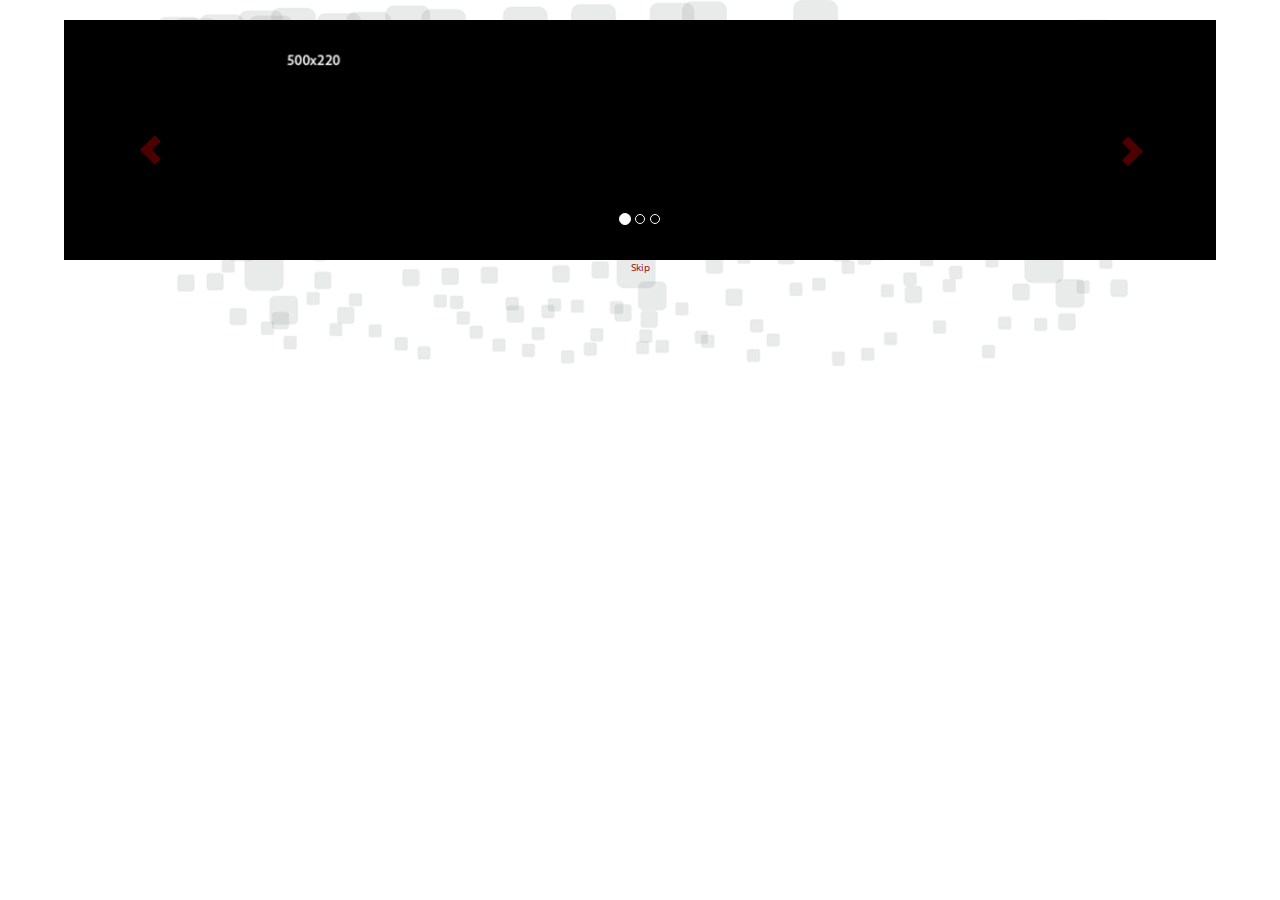
<file: index.html>
<!DOCTYPE html> 
<html>
<head>
    <meta charset="utf-8">
    <link rel="shortcut icon" href="../favicon.ico">
	<title>smartHotel</title>
    
	<meta name="viewport" content="width=device-width, initial-scale=1">
    
    <link rel="stylesheet" href="css/jquery.mobile-1.4.3.css" />
    <link rel="stylesheet" href="css/theme/jquery.mobile-1.4.3.css">
    <link rel="stylesheet" href="css/theme/jquery.mobile.theme-1.4.3.css">    
    <!-- Bootstrap core CSS -->
    <link href="css/bootstrap.css" rel="stylesheet">
    <link href="css/bootstrap-theme.css" rel="stylesheet">
    <link href="css/style.css" rel="stylesheet">
    
    <script src="js/jquery.min.js"></script>
    <script src="js/jquery.mobile-1.4.3.min.js"></script>

</head>
<body id="landscape">
    
<!-- Start of second page: #one -->
    <div class="page bg" data-role="page" id="page1" data-theme="">
        
        <div class="intro" role="main">
            <div class="sliderIntro">
                <div id="carousel-example-generic" class="carousel slide" data-ride="carousel">
                <!-- Indicators -->
                    <ol class="carousel-indicators dotIntro">
                        <li data-target="#carousel-example-generic" data-slide-to="0" class="active"></li>
                        <li data-target="#carousel-example-generic" data-slide-to="1"></li>
                        <li data-target="#carousel-example-generic" data-slide-to="2"></li>
                    </ol>

                <!-- Wrapper for slides -->
                    <div class="carousel-inner">
                        <div class="item active">
                            <img src="images/intro1.jpg" width="500" height="auto" alt="...">
                            <div class="carousel-caption"></div>
                        </div>

                        <div class="item">
                            <img src="images/intro1.jpg" width="500" height="auto" alt="...">
                            <div class="carousel-caption"></div>
                        </div>

                        <div class="item">
                            <img src="images/intro1.jpg" width="500" height="auto" alt="">
                            <div class="carousel-caption"></div>
                        </div>
                    </div>

                <!-- Controls -->
                    <a class="left carousel-control" href="#carousel-example-generic" role="button" data-slide="prev">
                        <span class="glyphicon glyphicon-chevron-left"></span>
                    </a>
                    <a class="right carousel-control" href="#carousel-example-generic" role="button" data-slide="next">
                        <span class="glyphicon glyphicon-chevron-right"></span>
                    </a>
                </div>
            </div>
            
        </div><!-- /content -->
        <div class="footer" >
            <div class="skipBtn"><a href="#page2" data-transition="slide">Skip</a></div>
        </div><!-- /footer -->

    </div><!-- /page one -->

    
<!-- Start of second page: #two -->
    <div class="bg page" data-role="page" id="page2" data-theme="a">
        
        <div role="main">
            <div class="logoSmart">
                <img src="images/smarthotelLogo.png" width="200" height="auto" alt="">
            </div>
            
            <div class="introForm">
                <p>Por favor ingrese el código de su hotel</p>
                <div data-role="controlgroup" data-type="horizontal">
                    <input type="text" id="search-control-group" placeholder="Código" data-wrapper-class="controlgroup-textinput ui-btn">
                    
                    <button class="btnIntro btn-sm" data-theme="a">
                        <a class="btnIntro" href="hotel.html" data-ajax="false">Go!</a>
                    </button>
                </div>
            </div>
            
            <div class="logoWifiIntro">
                <img src="images/wifiLogo.png" width="120px" height="auto">
            </div>
            
        </div><!-- /content -->

    </div><!-- /page two -->
    
    
    
    <!-- jQuery (necessary for Bootstrap's JavaScript plugins) -->
    <script src="https://ajax.googleapis.com/ajax/libs/jquery/1.11.0/jquery.min.js"></script>
    <script src="js/bootstrap.min.js"></script>

</body>
</html>
</file>
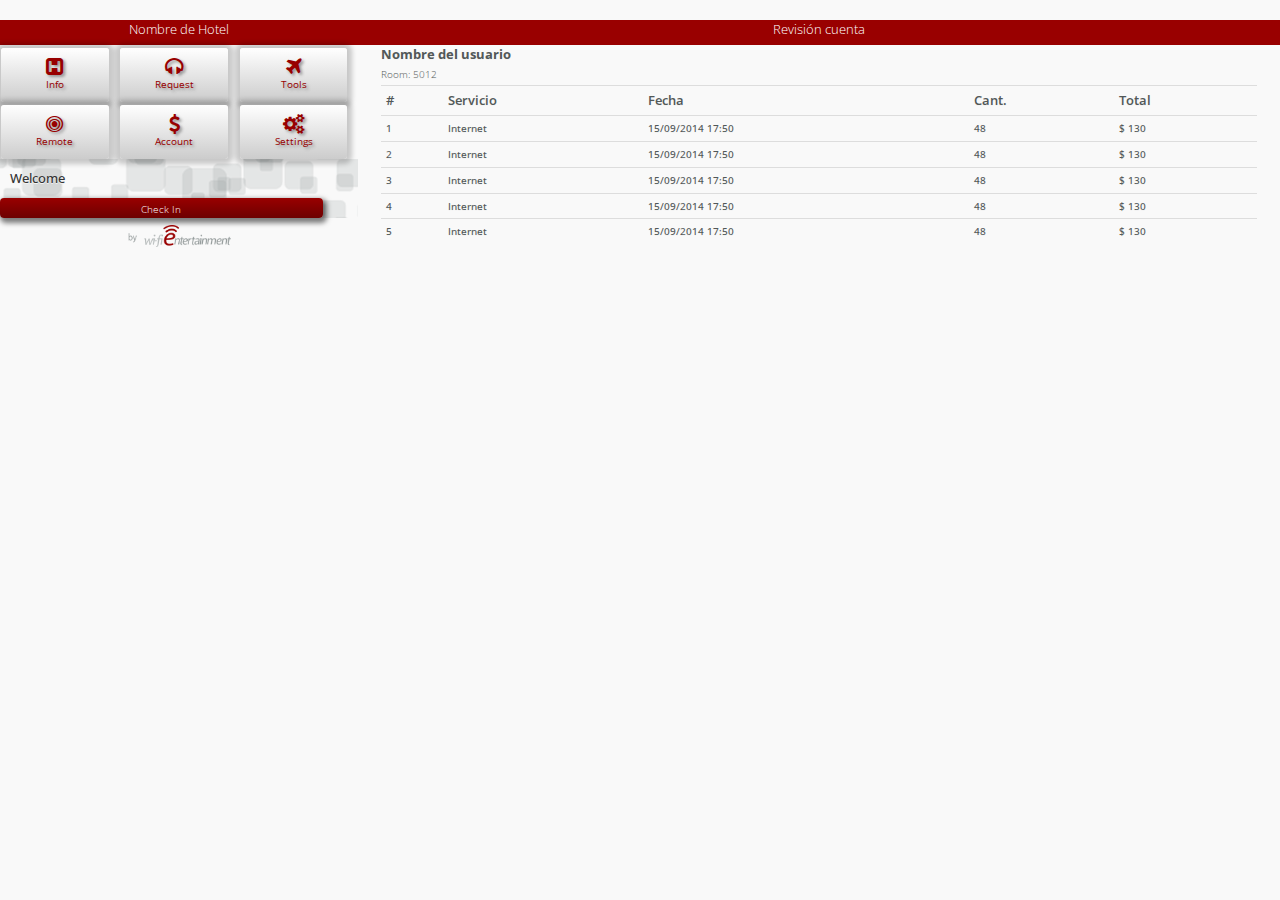
<file: account.html>
<!DOCTYPE html> 
<html>
<head>
    <meta charset="utf-8">
    <link rel="shortcut icon" href="../favicon.ico">
	<title>smartHotel</title>
    
	<meta name="viewport" content="width=device-width, initial-scale=1">
    
    <link rel="stylesheet" href="css/jquery.mobile-1.4.3.css" />
    <link rel="stylesheet" href="css/theme/jquery.mobile-1.4.3.css">
    <script src="js/jquery.min.js"></script>
    <script src="js/jquery.mobile-1.4.3.min.js"></script>
    
    <script src="js/bootstrap.min.js"></script>
    <script src="https://ajax.googleapis.com/ajax/libs/jquery/1.11.0/jquery.min.js"></script>
    
    <link href="css/bootstrap.css" rel="stylesheet">
    <link href="css/font-awesome.css" rel="stylesheet">
    <link href="css/style.css" rel="stylesheet">
</head>
<body id="landscape">

    <div class="page sideNav">
        <div class="barTitle"><p class="titulo">Nombre de Hotel</p></div>
        <div id="navPrincipal">
            <div class="col-xs-4">
                <button class="btnPrincipal txtBtnPrincipal">
                    <a href="hotel.html" data-ajax="false"><span class="fa fa-h-square fa-2x icoBtnPrincipal"></span><p>Info</p></a>
                </button>
            </div>
            <div class="col-xs-4">
                <button class="btnPrincipal txtBtnPrincipal">
                    <a href="request.html" data-ajax="false"><span class="fa fa-headphones fa-2x icoBtnPrincipal"></span><p>Request</p></a>
                </button>
            </div>
            <div class="col-xs-4">
                <button class="btnPrincipal txtBtnPrincipal">
                    <a href="tools.html" data-ajax="false"><span class="fa fa-plane fa-2x icoBtnPrincipal"></span><p>Tools</p></a>
                </button>
            </div>
            <div class="col-xs-4">
                <button class="btnPrincipal txtBtnPrincipal">
                    <a href="remote.html" data-ajax="false"><span class="fa fa-bullseye fa-2x icoBtnPrincipal"></span><p>Remote</p></a>
                </button>
            </div>
            <div class="col-xs-4">
                <button class="btnPrincipal txtBtnPrincipal">
                    <a href="account.html" data-ajax="false"><span class="fa fa-usd fa-2x icoBtnPrincipal"></span><p>Account</p></a>
                </button>
            </div>
            <div class="col-xs-4">
                <button class="btnPrincipal txtBtnPrincipal">
                    <a href="settings.html" data-ajax="false"><span class="fa fa-cogs fa-2x icoBtnPrincipal"></span><p>Settings</p></a>
                </button>
            </div>
        </div>
        <div class="clearfix"></div>
        <div id="infoUser" class="area">
            <p class="txt">Welcome</p>
            <button class="btnCheckIn"><span class="checkIn">Check In</span></button>
        </div>
        <div class="brand"><img src="images/wifiLogo.png" alt="Wifi" height="22px" width="auto"></div>
    </div>
        
<!-- Start of page -->           
    <div class="mainContenido page" data-role="page" id="mapas" data-theme="a">
            <div class="revisionCuenta">
                <div class="barTitle"><p class="titulo">Revisión cuenta</p></div>

                <div class="cuenta">
                    <div class="nombreUsuario">Nombre del usuario</div>
                    <div class="roomUsuario">Room: 5012</div>
                    <table class="table table-condensed">
                        <tr class="headCuenta">
                            <td>#</td>
                            <td>Servicio</td>
                            <td>Fecha</td>
                            <td>Cant.</td>
                            <td>Total</td>
                        </tr>
                        <tr class="datosCuenta">
                            <td>1</td>
                            <td>Internet</td>
                            <td>15/09/2014 17:50</td>
                            <td>48</td>
                            <td>$ 130</td>
                        </tr>
                        <tr class="datosCuenta">
                            <td>2</td>
                            <td>Internet</td>
                            <td>15/09/2014 17:50</td>
                            <td>48</td>
                            <td>$ 130</td>
                        </tr>
                        <tr class="datosCuenta">
                            <td>3</td>
                            <td>Internet</td>
                            <td>15/09/2014 17:50</td>
                            <td>48</td>
                            <td>$ 130</td>
                        </tr>
                        <tr class="datosCuenta">
                            <td>4</td>
                            <td>Internet</td>
                            <td>15/09/2014 17:50</td>
                            <td>48</td>
                            <td>$ 130</td>
                        </tr>
                        <tr class="datosCuenta">
                            <td>5</td>
                            <td>Internet</td>
                            <td>15/09/2014 17:50</td>
                            <td>48</td>
                            <td>$ 130</td>
                        </tr>
                    </table>
                </div>
            </div>

    </div><!-- /page -->

    

</body>
</html>
</file>
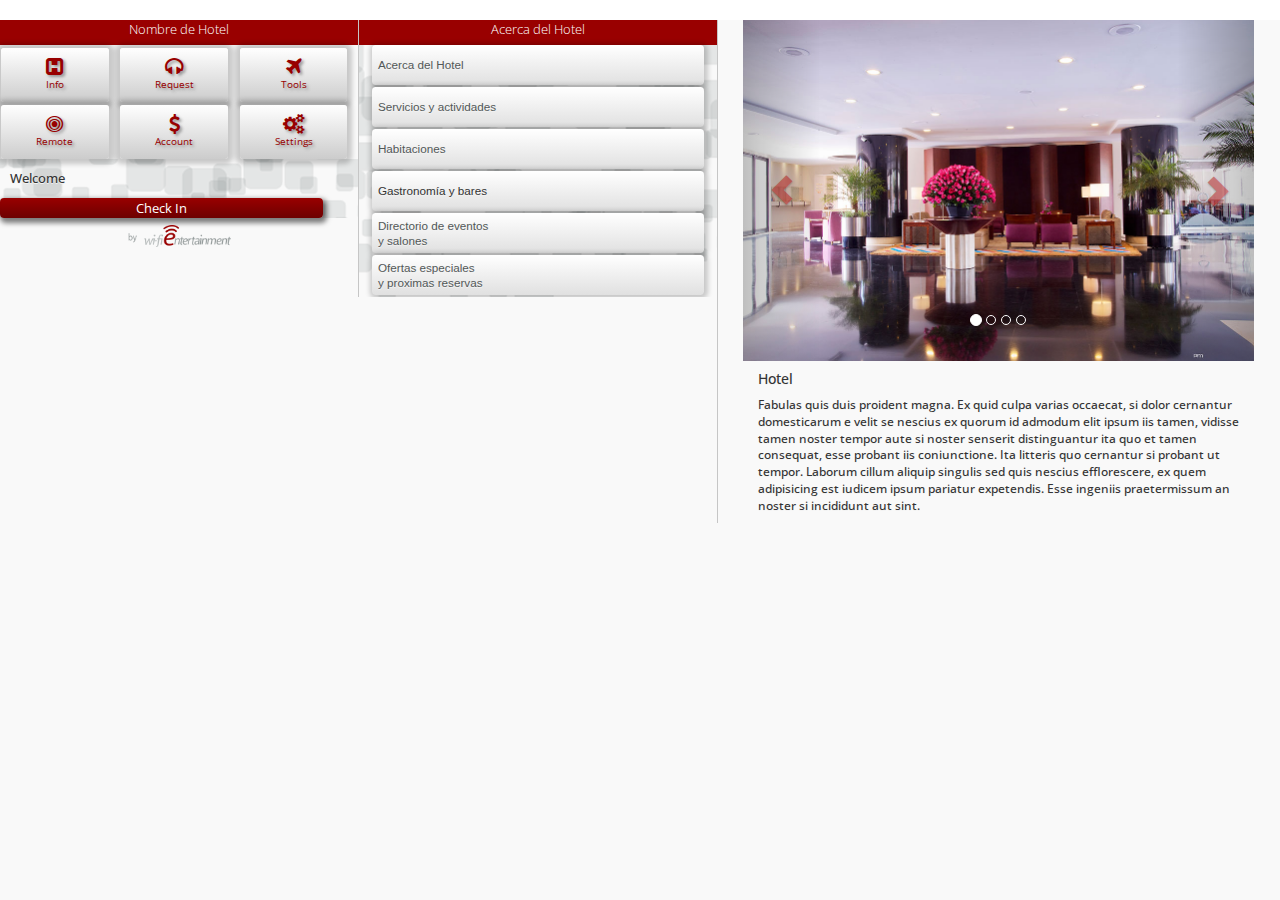
<file: hotel.html>
<!DOCTYPE html> 
<html>
<head>
    <meta charset="utf-8">
    <link rel="shortcut icon" href="../favicon.ico">
	<title>smartHotel</title>
    
	<meta name="viewport" content="width=device-width, initial-scale=1">
    
    <link rel="stylesheet" href="css/jquery.mobile-1.4.3.css" />
    <link rel="stylesheet" href="css/theme/jquery.mobile-1.4.3.css">
    <script src="js/jquery.min.js"></script>
    <script src="js/jquery.mobile-1.4.3.min.js"></script>
    
    <script src="js/bootstrap.min.js"></script>
    <script src="https://ajax.googleapis.com/ajax/libs/jquery/1.11.0/jquery.min.js"></script>
    
    <link href="css/bootstrap.css" rel="stylesheet">
    <link href="css/font-awesome.css" rel="stylesheet">
    <link href="css/style.css" rel="stylesheet">
    
</head>
<body id="landscape">
<div class="barTop"></div>
    
<!-- Start of page: #hotel -->    
        <div class="page sideNav">
            <div class="barTitle"><p class="titulo">Nombre de Hotel</p></div>
            <div id="navPrincipal">
                <div class="col-xs-4">
                    <button class="btnPrincipal txtBtnPrincipal">
                        <a href="hotel.html" data-ajax="false"><span class="fa fa-h-square fa-2x icoBtnPrincipal"></span><p>Info</p></a>
                    </button>
                </div>
                <div class="col-xs-4">
                    <button class="btnPrincipal txtBtnPrincipal">
                        <a href="request.html" data-ajax="false"><span class="fa fa-headphones fa-2x icoBtnPrincipal"></span><p>Request</p></a>
                    </button>
                </div>
                <div class="col-xs-4">
                    <button class="btnPrincipal txtBtnPrincipal">
                        <a href="tools.html" data-ajax="false"><span class="fa fa-plane fa-2x icoBtnPrincipal"></span><p>Tools</p></a>
                    </button>
                </div>
                <div class="col-xs-4">
                    <button class="btnPrincipal txtBtnPrincipal">
                        <a href="remote.html" data-ajax="false"><span class="fa fa-bullseye fa-2x icoBtnPrincipal"></span><p>Remote</p></a>
                    </button>
                </div>
                <div class="col-xs-4">
                    <button class="btnPrincipal txtBtnPrincipal">
                        <a href="account.html" data-ajax="false"><span class="fa fa-usd fa-2x icoBtnPrincipal"></span><p>Account</p></a>
                    </button>
                </div>
                <div class="col-xs-4">
                    <button class="btnPrincipal txtBtnPrincipal">
                        <a href="settings.html" data-ajax="false"><span class="fa fa-cogs fa-2x icoBtnPrincipal"></span><p>Settings</p></a>
                    </button>
                </div>
            </div>
            <div class="clearfix"></div>
            <div id="infoUser" class="area">
                <p class="txt">Welcome</p>
                <button class="btnCheckIn "><a class="txtWhite" href="log.html" data-ajax="false">Check In</a></button>
            </div>
            <div class="brand"><img src="images/wifiLogo.png" alt="Wifi" height="22px" width="auto"></div>
        </div>
            
        <div class="mainContenido page" data-role="page" id="hotel" data-theme="a">
            <div class="sideNavSubmenu">
                <div class="barTitle"><p class="titulo">Acerca del Hotel</p></div>

                <div id="bg submenu">
                    <button class="btnSubMenuA">
                       <a href="#hotel" data-transition="slide">Acerca del Hotel</a>
                    </button>
                    <button class="btnSubMenuA">
                        <a href="#servicios" data-transition="slide">Servicios y actividades</a>
                    </button>
                    <button class="btnSubMenuA">
                       <a href="#habitaciones" data-transition="slide"> Habitaciones</a>
                    </button>
                    <div id="accordion">
                        <button class="btnSubMenuA">
                            <div data-toggle="collapse" data-parent="#accordion" href="#collapseOne">Gastronomía y bares</div>
                        </button>
                        <div id="collapseOne" class="panel-collapse collapse">   
                            <button class="btnSubMenuC"><a href="#desayuno" data-transition="slide">Desayuno</a>
                            </button>
                            <button class="btnSubMenuC"><a href="#almuerzo" data-transition="slide">Almuerzo</a>
                            </button>
                            <button class="btnSubMenuC"><a href="#cena" data-transition="slide">Cena</a>
                            </button>
                            <button class="btnSubMenuC"><a href="#roomservice" data-transition="slide">Room Service</a>
                            </button>
                            <button class="btnSubMenuC"><a href="#bar" data-transition="slide">Bar, Cocteles<br> y Vinos</a>
                            </button>
                        </div>
                    </div>
                    <button class="btnSubMenuA">
                        <a href="#eventos" data-transition="slide">Directorio de eventos <br>y salones</a>
                    </button>
                    <button class="btnSubMenuA">
                        <a href="#ofertas" data-transition="slide">Ofertas especiales <br>y proximas reservas</a>
                    </button>
                </div>
            </div>
        
            <div class="contenido">
                <div id="info">
                    <div id="carousel-hotel" class="carousel slide" data-ride="carousel">
                      <!-- Indicators -->
                      <ol class="carousel-indicators">
                        <li data-target="#carousel-hotel" data-slide-to="0" class="active"></li>
                        <li data-target="#carousel-hotel" data-slide-to="1"></li>
                        <li data-target="#carousel-hotel" data-slide-to="2"></li>
                        <li data-target="#carousel-hotel" data-slide-to="3"></li>
                      </ol>
                      <!-- Wrapper for slides -->
                      <div class="carousel-inner">
                        <div class="item active">
                          <img src="images/hotel.jpg" alt="..."><div class="carousel-caption"></div>
                        </div>
                        <div class="item">
                          <img src="images/hotel2.jpg" alt="..."><div class="carousel-caption"></div>
                        </div>
                        <div class="item">
                          <img src="images/hotel.jpg" alt="..."><div class="carousel-caption"></div>
                        </div>
                        <div class="item">
                          <img src="images/hotel2.jpg" alt="..."><div class="carousel-caption"></div>
                        </div>
                      </div>
                      <!-- Controls -->
                      <a class="left carousel-control" href="#carousel-hotel" role="button" data-slide="prev">
                        <span class="glyphicon glyphicon-chevron-left"></span>
                      </a>
                      <a class="right carousel-control" href="#carousel-hotel" role="button" data-slide="next">
                        <span class="glyphicon glyphicon-chevron-right"></span>
                      </a>
                    </div>

                    <h5 id="titulosContenido">Hotel</h5>
                    <p id="txtContenido">Fabulas quis duis proident magna. Ex quid culpa varias occaecat, si dolor 
                        cernantur domesticarum e velit se nescius ex quorum id admodum elit ipsum iis 
                        tamen, vidisse tamen noster tempor aute si noster senserit distinguantur ita quo 
                        et tamen consequat, esse probant iis coniunctione. Ita litteris quo cernantur si 
                        probant ut tempor. Laborum cillum aliquip singulis sed quis nescius 
                        efflorescere, ex quem adipisicing est iudicem ipsum pariatur expetendis. Esse 
                        ingeniis praetermissum an noster si incididunt aut sint.</p>
                </div>
            </div>
        
    </div><!-- /page hotel -->
    
<!-- Start of second page: #servicios -->
    <div class="mainContenido page" data-role="page" id="servicios" data-theme="a">
        <div class="sideNavSubmenu">
            <div class="barTitle"><p class="titulo">Servicios y actividades</p></div>
        
            <div id="bg submenu">
                <button class="btnSubMenuA">
                   <a href="#hotel" data-transition="slide">Acerca del Hotel</a>
                </button>
                <button class="btnSubMenuA">
                    <a href="#servicios" data-transition="slide">Servicios y actividades</a>
                </button>
                <button class="btnSubMenuA">
                   <a href="#habitaciones" data-transition="slide"> Habitaciones</a>
                </button>
                <div id="accordion1">
                    <button class="btnSubMenuA">
                        <div data-toggle="collapse" data-parent="#accordion1" href="#collapse1">Gastronomía y bares</div>
                    </button>
                    <div id="collapse1" class="panel-collapse collapse">   
                        <button class="btnSubMenuC"><a href="#desayuno" data-transition="slide">Desayuno</a>
                        </button>
                        <button class="btnSubMenuC"><a href="#almuerzo" data-transition="slide">Almuerzo</a>
                        </button>
                        <button class="btnSubMenuC"><a href="#cena" data-transition="slide">Cena</a>
                        </button>
                        <button class="btnSubMenuC"><a href="#roomservice" data-transition="slide">Room Service</a>
                        </button>
                        <button class="btnSubMenuC"><a href="#bar" data-transition="slide">Bar, Cocteles<br> y Vinos</a>
                        </button>
                    </div>
                </div>
                <button class="btnSubMenuA">
                    <a href="#eventos" data-transition="slide">Directorio de eventos <br>y salones</a>
                </button>
                <button class="btnSubMenuA">
                    <a href="#ofertas" data-transition="slide">Ofertas especiales <br>y proximas reservas</a>
                </button>
            </div>
        </div>
        
        <div class="contenido">
            <div id="info">
                <div id="carousel-servicios" class="carousel slide" data-ride="carousel">
                  <!-- Indicators -->
                  <ol class="carousel-indicators">
                    <li data-target="#carousel-servicios" data-slide-to="0" class="active"></li>
                    <li data-target="#carousel-servicios" data-slide-to="1"></li>
                    <li data-target="#carousel-servicios" data-slide-to="2"></li>
                  </ol>
                  <!-- Wrapper for slides -->
                  <div class="carousel-inner">
                    <div class="item active">
                      <img src="images/actividades1.jpg" alt="..."><div class="carousel-caption"></div>
                    </div>
                    <div class="item">
                      <img src="images/actividades2.jpg" alt="..."><div class="carousel-caption"></div>
                    </div>
                    <div class="item">
                      <img src="images/actividades3.jpg" alt="..."><div class="carousel-caption"></div>
                    </div>
                  </div>
                  <!-- Controls -->
                  <a class="left carousel-control" href="#carousel-servicios" role="button" data-slide="prev">
                    <span class="glyphicon glyphicon-chevron-left"></span>
                  </a>
                  <a class="right carousel-control" href="#carousel-servicios" role="button" data-slide="next">
                    <span class="glyphicon glyphicon-chevron-right"></span>
                  </a>
                </div>

                <h4>Servicios</h4>
                <p id="txtContenido">Fabulas quis duis proident magna. Ex quid culpa varias occaecat, si dolor 
                    cernantur domesticarum e velit se nescius ex quorum id admodum elit ipsum iis 
                    tamen.</p>
                <h4>Actividades</h4>
                <p id="txtContenido">Fabulas quis duis proident magna. Ex quid culpa varias occaecat, si dolor 
                    cernantur domesticarum e velit se nescius ex quorum id admodum elit ipsum iis 
                    tamen.</p>
                <h4>Servicios</h4>
                <p id="txtContenido">Fabulas quis duis proident magna. Ex quid culpa varias occaecat, si dolor 
                    cernantur domesticarum e velit se nescius ex quorum id admodum elit ipsum iis 
                    tamen.</p>
            </div>
        </div>
    </div><!-- /page servicios -->
    
<!-- Start of second page: #habitaciones -->
    <div class="mainContenido page" data-role="page" id="habitaciones" data-theme="a">
        <div class="sideNavSubmenu">
            <div class="barTitle"><p class="titulo">Habitaciones</p></div>
        
            <div id="bg submenu">
                <button class="btnSubMenuA">
                   <a href="#hotel" data-transition="slide">Acerca del Hotel</a>
                </button>
                <button class="btnSubMenuA">
                    <a href="#servicios" data-transition="slide">Servicios y actividades</a>
                </button>
                <button class="btnSubMenuA">
                   <a href="#habitaciones" data-transition="slide"> Habitaciones</a>
                </button>
                <div id="accordion2">
                    <button class="btnSubMenuA">
                        <div data-toggle="collapse" data-parent="#accordion2" href="#collapse2">Gastronomía y bares</div>
                    </button>
                    <div id="collapse2" class="panel-collapse collapse">   
                        <button class="btnSubMenuC"><a href="#desayuno" data-transition="slide">Desayuno</a>
                        </button>
                        <button class="btnSubMenuC"><a href="#almuerzo" data-transition="slide">Almuerzo</a>
                        </button>
                        <button class="btnSubMenuC"><a href="#cena" data-transition="slide">Cena</a>
                        </button>
                        <button class="btnSubMenuC"><a href="#roomservice" data-transition="slide">Room Service</a>
                        </button>
                        <button class="btnSubMenuC"><a href="#bar" data-transition="slide">Bar, Cocteles<br> y Vinos</a>
                        </button>
                    </div>
                </div>
                <button class="btnSubMenuA">
                    <a href="#eventos" data-transition="slide">Directorio de eventos <br>y salones</a>
                </button>
                <button class="btnSubMenuA">
                    <a href="#ofertas" data-transition="slide">Ofertas especiales <br>y proximas reservas</a>
                </button>
            </div>
        </div>
        
        <div class="contenido">
            <div id="info">
                <div id="carousel-rooms" class="carousel slide" data-ride="carousel">
                  <!-- Indicators -->
                  <ol class="carousel-indicators">
                    <li data-target="#carousel-rooms" data-slide-to="0" class="active"></li>
                    <li data-target="#carousel-rooms" data-slide-to="1"></li>
                    <li data-target="#carousel-rooms" data-slide-to="2"></li>
                  </ol>
                  <!-- Wrapper for slides -->
                  <div class="carousel-inner">
                    <div class="item active">
                      <img src="images/room1.jpg" alt="..."><div class="carousel-caption"></div>
                    </div>
                    <div class="item">
                      <img src="images/room2.jpg" alt="..."><div class="carousel-caption"></div>
                    </div>
                    <div class="item">
                      <img src="images/room3.jpg" alt="..."><div class="carousel-caption"></div>
                    </div>
                  </div>
                  <!-- Controls -->
                  <a class="left carousel-control" href="#carousel-rooms" role="button" data-slide="prev">
                    <span class="glyphicon glyphicon-chevron-left"></span>
                  </a>
                  <a class="right carousel-control" href="#carousel-rooms" role="button" data-slide="next">
                    <span class="glyphicon glyphicon-chevron-right"></span>
                  </a>
                </div>

                <h4>Habitación 1</h4>
                <p id="txtContenido">Fabulas quis duis proident magna. Ex quid culpa varias occaecat, si dolor 
                    cernantur domesticarum e velit se nescius ex quorum id admodum elit ipsum iis 
                    tamen.</p>
                <h4>Habitación 2</h4>
                <p id="txtContenido">Fabulas quis duis proident magna. Ex quid culpa varias occaecat, si dolor 
                    cernantur domesticarum e velit se nescius ex quorum id admodum elit ipsum iis 
                    tamen.</p>
                <h4>Habitación 3</h4>
                <p id="txtContenido">Fabulas quis duis proident magna. Ex quid culpa varias occaecat, si dolor 
                    cernantur domesticarum e velit se nescius ex quorum id admodum elit ipsum iis 
                    tamen.</p>
            </div>
        </div>
    </div><!-- /page habitaciones -->
    
<!-- Start of second page: #desayuno -->
    <div class="mainContenido page" data-role="page" id="desayuno" data-theme="a">
        <div class="sideNavSubmenu">
            <div class="barTitle"><p class="titulo">Desayuno</p></div>
        
            <div id="bg submenu">
                <button class="btnSubMenuA">
                   <a href="#hotel" data-transition="slide">Acerca del Hotel</a>
                </button>
                <button class="btnSubMenuA">
                    <a href="#servicios" data-transition="slide">Servicios y actividades</a>
                </button>
                <button class="btnSubMenuA">
                   <a href="#habitaciones" data-transition="slide"> Habitaciones</a>
                </button>
                <div id="accordion3">
                    <button class="btnSubMenuA">
                        <div data-toggle="collapse" data-parent="#accordion3" href="#collapse3">Gastronomía y bares</div>
                    </button>
                    <div id="collapse3" class="panel-collapse collapse">   
                        <button class="btnSubMenuC"><a href="#desayuno" data-transition="slide">Desayuno</a>
                        </button>
                        <button class="btnSubMenuC"><a href="#almuerzo" data-transition="slide">Almuerzo</a>
                        </button>
                        <button class="btnSubMenuC"><a href="#cena" data-transition="slide">Cena</a>
                        </button>
                        <button class="btnSubMenuC"><a href="#roomservice" data-transition="slide">Room Service</a>
                        </button>
                        <button class="btnSubMenuC"><a href="#bar" data-transition="slide">Bar, Cocteles<br> y Vinos</a>
                        </button>
                    </div>
                </div>
                <button class="btnSubMenuA">
                    <a href="#eventos" data-transition="slide">Directorio de eventos <br>y salones</a>
                </button>
                <button class="btnSubMenuA">
                    <a href="#ofertas" data-transition="slide">Ofertas especiales <br>y proximas reservas</a>
                </button>
            </div>
        </div>
        
        <div class="contenido">
            <div id="info">
                <img src="images/r2.jpg" width="100%" height="auto" alt="...">

                <h4>Titulo</h4>
                <p id="txtContenido">Fabulas quis duis proident magna. Ex quid culpa varias occaecat, si dolor 
                    cernantur domesticarum e velit se nescius ex quorum id admodum elit ipsum iis 
                    tamen.</p>
            </div>
        </div>
    </div><!-- /page desayuno -->
    
<!-- Start of second page: #almuerzo -->
    <div class="mainContenido page" data-role="page" id="almuerzo" data-theme="a">
        <div class="sideNavSubmenu">
            <div class="barTitle"><p class="titulo">Almuerzo</p></div>
        
            <div id="bg submenu">
                <button class="btnSubMenuA">
                   <a href="#hotel" data-transition="slide">Acerca del Hotel</a>
                </button>
                <button class="btnSubMenuA">
                    <a href="#servicios" data-transition="slide">Servicios y actividades</a>
                </button>
                <button class="btnSubMenuA">
                   <a href="#habitaciones" data-transition="slide"> Habitaciones</a>
                </button>
                <div id="accordion4">
                    <button class="btnSubMenuA">
                        <div data-toggle="collapse" data-parent="#accordion4" href="#collapse4">Gastronomía y bares</div>
                    </button>
                    <div id="collapse4" class="panel-collapse collapse">   
                        <button class="btnSubMenuC"><a href="#desayuno" data-transition="slide">Desayuno</a>
                        </button>
                        <button class="btnSubMenuC"><a href="#almuerzo" data-transition="slide">Almuerzo</a>
                        </button>
                        <button class="btnSubMenuC"><a href="#cena" data-transition="slide">Cena</a>
                        </button>
                        <button class="btnSubMenuC"><a href="#roomservice" data-transition="slide">Room Service</a>
                        </button>
                        <button class="btnSubMenuC"><a href="#bar" data-transition="slide">Bar, Cocteles<br> y Vinos</a>
                        </button>
                    </div>
                </div>
                <button class="btnSubMenuA">
                    <a href="#eventos" data-transition="slide">Directorio de eventos <br>y salones</a>
                </button>
                <button class="btnSubMenuA">
                    <a href="#ofertas" data-transition="slide">Ofertas especiales <br>y proximas reservas</a>
                </button>
            </div>
        </div>
        
        <div class="contenido">
            <div id="info">
                <img src="images/r1.jpg" width="100%" height="auto" alt="...">

                <h4>Titulo</h4>
                <p id="txtContenido">Fabulas quis duis proident magna. Ex quid culpa varias occaecat, si dolor 
                    cernantur domesticarum e velit se nescius ex quorum id admodum elit ipsum iis 
                    tamen.</p>
            </div>
        </div>
    </div><!-- /page almuerzo -->
    
<!-- Start of second page: #cena -->
    <div class="mainContenido page" data-role="page" id="cena" data-theme="a">
        <div class="sideNavSubmenu">
            <div class="barTitle"><p class="titulo">Cena</p></div>
        
            <div id="bg submenu">
                <button class="btnSubMenuA">
                   <a href="#hotel" data-transition="slide">Acerca del Hotel</a>
                </button>
                <button class="btnSubMenuA">
                    <a href="#servicios" data-transition="slide">Servicios y actividades</a>
                </button>
                <button class="btnSubMenuA">
                   <a href="#habitaciones" data-transition="slide"> Habitaciones</a>
                </button>
                <div id="accordion5">
                    <button class="btnSubMenuA">
                        <div data-toggle="collapse" data-parent="#accordion5" href="#collapse5">Gastronomía y bares</div>
                    </button>
                    <div id="collapse5" class="panel-collapse collapse">   
                        <button class="btnSubMenuC"><a href="#desayuno" data-transition="slide">Desayuno</a>
                        </button>
                        <button class="btnSubMenuC"><a href="#almuerzo" data-transition="slide">Almuerzo</a>
                        </button>
                        <button class="btnSubMenuC"><a href="#cena" data-transition="slide">Cena</a>
                        </button>
                        <button class="btnSubMenuC"><a href="#roomservice" data-transition="slide">Room Service</a>
                        </button>
                        <button class="btnSubMenuC"><a href="#bar" data-transition="slide">Bar, Cocteles<br> y Vinos</a>
                        </button>
                    </div>
                </div>
                <button class="btnSubMenuA">
                    <a href="#eventos" data-transition="slide">Directorio de eventos <br>y salones</a>
                </button>
                <button class="btnSubMenuA">
                    <a href="#ofertas" data-transition="slide">Ofertas especiales <br>y proximas reservas</a>
                </button>
            </div>
        </div>
        
        <div class="contenido">
            <div id="info">
                <img src="images/r3.jpg" width="100%" height="auto" alt="...">

                <h4>Titulo</h4>
                <p id="txtContenido">Fabulas quis duis proident magna. Ex quid culpa varias occaecat, si dolor 
                    cernantur domesticarum e velit se nescius ex quorum id admodum elit ipsum iis 
                    tamen.</p>

            </div>
        </div>
    </div><!-- /page cena -->
    
<!-- Start of second page: #roomservice -->
    <div class="mainContenido page" data-role="page" id="roomservice" data-theme="a">
        <div class="sideNavSubmenu">
            <div class="barTitle"><p class="titulo">Room Service</p></div>
        
            <div id="bg submenu">
                <button class="btnSubMenuA">
                   <a href="#hotel" data-transition="slide">Acerca del Hotel</a>
                </button>
                <button class="btnSubMenuA">
                    <a href="#servicios" data-transition="slide">Servicios y actividades</a>
                </button>
                <button class="btnSubMenuA">
                   <a href="#habitaciones" data-transition="slide"> Habitaciones</a>
                </button>
                <div id="accordion6">
                    <button class="btnSubMenuA">
                        <div data-toggle="collapse" data-parent="#accordion6" href="#collapse6">Gastronomía y bares</div>
                    </button>
                    <div id="collapse6" class="panel-collapse collapse">   
                        <button class="btnSubMenuC"><a href="#desayuno" data-transition="slide">Desayuno</a>
                        </button>
                        <button class="btnSubMenuC"><a href="#almuerzo" data-transition="slide">Almuerzo</a>
                        </button>
                        <button class="btnSubMenuC"><a href="#cena" data-transition="slide">Cena</a>
                        </button>
                        <button class="btnSubMenuC"><a href="#roomservice" data-transition="slide">Room Service</a>
                        </button>
                        <button class="btnSubMenuC"><a href="#bar" data-transition="slide">Bar, Cocteles<br> y Vinos</a>
                        </button>
                    </div>
                </div>
                <button class="btnSubMenuA">
                    <a href="#eventos" data-transition="slide">Directorio de eventos <br>y salones</a>
                </button>
                <button class="btnSubMenuA">
                    <a href="#ofertas" data-transition="slide">Ofertas especiales <br>y proximas reservas</a>
                </button>
            </div>
        </div>
        
        <div class="contenido">
            <div id="info">
                <img src="images/r4.jpg" width="100%" height="auto" alt="...">

                <h4>Titulo</h4>
                <p id="txtContenido">Fabulas quis duis proident magna. Ex quid culpa varias occaecat, si dolor 
                    cernantur domesticarum e velit se nescius ex quorum id admodum elit ipsum iis 
                    tamen.</p>

            </div>
        </div>
    </div><!-- /page roomservice -->

<!-- Start of second page: #bar -->
    <div class="mainContenido page" data-role="page" id="bar" data-theme="a">
        <div class="sideNavSubmenu">
            <div class="barTitle"><p class="titulo">Bar</p></div>
        
            <div id="bg submenu">
                <button class="btnSubMenuA">
                   <a href="#hotel" data-transition="slide">Acerca del Hotel</a>
                </button>
                <button class="btnSubMenuA">
                    <a href="#servicios" data-transition="slide">Servicios y actividades</a>
                </button>
                <button class="btnSubMenuA">
                   <a href="#habitaciones" data-transition="slide"> Habitaciones</a>
                </button>
                <div id="accordion7">
                    <button class="btnSubMenuA">
                        <div data-toggle="collapse" data-parent="#accordion7" href="#collapse7">Gastronomía y bares</div>
                    </button>
                    <div id="collapse7" class="panel-collapse collapse">   
                        <button class="btnSubMenuC"><a href="#desayuno" data-transition="slide">Desayuno</a>
                        </button>
                        <button class="btnSubMenuC"><a href="#almuerzo" data-transition="slide">Almuerzo</a>
                        </button>
                        <button class="btnSubMenuC"><a href="#cena" data-transition="slide">Cena</a>
                        </button>
                        <button class="btnSubMenuC"><a href="#roomservice" data-transition="slide">Room Service</a>
                        </button>
                        <button class="btnSubMenuC"><a href="#bar" data-transition="slide">Bar, Cocteles<br> y Vinos</a>
                        </button>
                    </div>
                </div>
                <button class="btnSubMenuA">
                    <a href="#eventos" data-transition="slide">Directorio de eventos <br>y salones</a>
                </button>
                <button class="btnSubMenuA">
                    <a href="#ofertas" data-transition="slide">Ofertas especiales <br>y proximas reservas</a>
                </button>
            </div>
        </div>
        
        <div class="contenido">
            <div id="info">
                <img src="images/r7.jpg" width="100%" height="auto" alt="...">

                <h4>Titulo</h4>
                <p id="txtContenido">Fabulas quis duis proident magna. Ex quid culpa varias occaecat, si dolor 
                    cernantur domesticarum e velit se nescius ex quorum id admodum elit ipsum iis 
                    tamen.</p>
            </div>
        </div>
    </div><!-- /page bar -->
    
<!-- Start of second page: #eventos -->
    <div class="mainContenido page" data-role="page" id="eventos" data-theme="a">
        <div class="sideNavSubmenu">
            <div class="barTitle"><p class="titulo">Eventos y Salones</p></div>
        
            <div id="bg submenu">
                <button class="btnSubMenuA">
                   <a href="#hotel" data-transition="slide">Acerca del Hotel</a>
                </button>
                <button class="btnSubMenuA">
                    <a href="#servicios" data-transition="slide">Servicios y actividades</a>
                </button>
                <button class="btnSubMenuA">
                   <a href="#habitaciones" data-transition="slide"> Habitaciones</a>
                </button>
                <div id="accordion8">
                    <button class="btnSubMenuA">
                        <div data-toggle="collapse" data-parent="#accordion8" href="#collapse8">Gastronomía y bares</div>
                    </button>
                    <div id="collapse8" class="panel-collapse collapse">   
                        <button class="btnSubMenuC"><a href="#desayuno" data-transition="slide">Desayuno</a>
                        </button>
                        <button class="btnSubMenuC"><a href="#almuerzo" data-transition="slide">Almuerzo</a>
                        </button>
                        <button class="btnSubMenuC"><a href="#cena" data-transition="slide">Cena</a>
                        </button>
                        <button class="btnSubMenuC"><a href="#roomservice" data-transition="slide">Room Service</a>
                        </button>
                        <button class="btnSubMenuC"><a href="#bar" data-transition="slide">Bar, Cocteles<br> y Vinos</a>
                        </button>
                    </div>
                </div>
                <button class="btnSubMenuA">
                    <a href="#eventos" data-transition="slide">Directorio de eventos <br>y salones</a>
                </button>
                <button class="btnSubMenuA">
                    <a href="#ofertas" data-transition="slide">Ofertas especiales <br>y proximas reservas</a>
                </button>
            </div>
        </div>
        
        <div class="contenido">
            <div id="info">
                <img src="images/salon.jpg" width="100%" height="auto" alt="...">

                <h4>Titulo</h4>
                <p id="txtContenido">Fabulas quis duis proident magna. Ex quid culpa varias occaecat, si dolor 
                    cernantur domesticarum e velit se nescius ex quorum id admodum elit ipsum iis 
                    tamen.</p>
                <h4>Titulo</h4>
                <p id="txtContenido">Fabulas quis duis proident magna. Ex quid culpa varias occaecat, si dolor 
                    cernantur domesticarum e velit se nescius ex quorum id admodum elit ipsum iis 
                    tamen.</p>
                <h4>Habitación 3</h4>
                <p id="txtContenido">Fabulas quis duis proident magna. Ex quid culpa varias occaecat, si dolor 
                    cernantur domesticarum e velit se nescius ex quorum id admodum elit ipsum iis 
                    tamen.</p>
            </div>
        </div>
    </div><!-- /page eventos -->
    
<!-- Start of second page: #ofertas -->
    <div class="mainContenido page" data-role="page" id="ofertas" data-theme="a">
        <div class="sideNavSubmenu">
            <div class="barTitle"><p class="titulo">Ofertas</p></div>
        
            <div id="bg submenu">
                <button class="btnSubMenuA">
                   <a href="#hotel" data-transition="slide">Acerca del Hotel</a>
                </button>
                <button class="btnSubMenuA">
                    <a href="#servicios" data-transition="slide">Servicios y actividades</a>
                </button>
                <button class="btnSubMenuA">
                   <a href="#habitaciones" data-transition="slide"> Habitaciones</a>
                </button>
                <div id="accordion9">
                    <button class="btnSubMenuA">
                        <div data-toggle="collapse" data-parent="#accordion9" href="#collapse9">Gastronomía y bares</div>
                    </button>
                    <div id="collapse9" class="panel-collapse collapse">   
                        <button class="btnSubMenuC"><a href="#desayuno" data-transition="slide">Desayuno</a>
                        </button>
                        <button class="btnSubMenuC"><a href="#almuerzo" data-transition="slide">Almuerzo</a>
                        </button>
                        <button class="btnSubMenuC"><a href="#cena" data-transition="slide">Cena</a>
                        </button>
                        <button class="btnSubMenuC"><a href="#roomservice" data-transition="slide">Room Service</a>
                        </button>
                        <button class="btnSubMenuC"><a href="#bar" data-transition="slide">Bar, Cocteles<br> y Vinos</a>
                        </button>
                    </div>
                </div>
                <button class="btnSubMenuA">
                    <a href="#eventos" data-transition="slide">Directorio de eventos <br>y salones</a>
                </button>
                <button class="btnSubMenuA">
                    <a href="#ofertas" data-transition="slide">Ofertas especiales <br>y proximas reservas</a>
                </button>
            </div>
        </div>
        <div class="contenido">
            <div id="info">
                <img src="images/ofertas.jpg" width="100%" height="auto" alt="...">

                <h4>Titulo</h4>
                <p id="txtContenido">Fabulas quis duis proident magna. Ex quid culpa varias occaecat, si dolor 
                    cernantur domesticarum e velit se nescius ex quorum id admodum elit ipsum iis 
                    tamen.</p>
                <h4>Titulo</h4>
                <p id="txtContenido">Fabulas quis duis proident magna. Ex quid culpa varias occaecat, si dolor 
                    cernantur domesticarum e velit se nescius ex quorum id admodum elit ipsum iis 
                    tamen.</p>
            </div>
        </div>
    </div><!-- /page ofertas -->

</body>
</html>
</file>
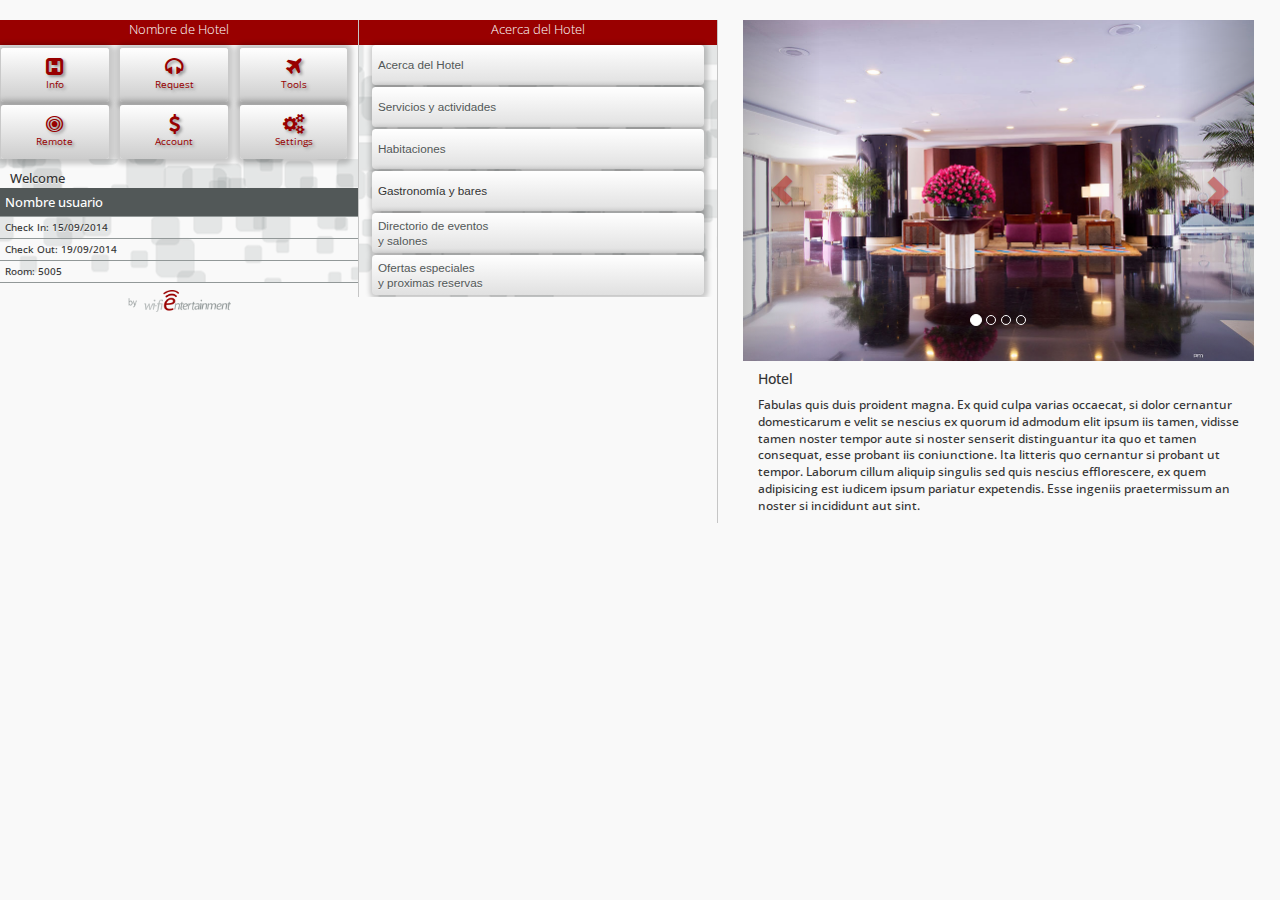
<file: hotelLog.html>
<!DOCTYPE html> 
<html>
<head>
    <meta charset="utf-8">
    <link rel="shortcut icon" href="../favicon.ico">
	<title>smartHotel</title>
    
	<meta name="viewport" content="width=device-width, initial-scale=1">
    
    <link rel="stylesheet" href="css/jquery.mobile-1.4.3.css" />
    <link rel="stylesheet" href="css/theme/jquery.mobile-1.4.3.css">
    <script src="js/jquery.min.js"></script>
    <script src="js/jquery.mobile-1.4.3.min.js"></script>
    
    <script src="js/bootstrap.min.js"></script>
    <script src="https://ajax.googleapis.com/ajax/libs/jquery/1.11.0/jquery.min.js"></script>
    
    <link href="css/bootstrap.css" rel="stylesheet">
    <link href="css/font-awesome.css" rel="stylesheet">
    <link href="css/style.css" rel="stylesheet">
    
</head>
<body id="landscape">
    
<!-- Start of page: #hotel -->    
        <div class="page sideNav">
            <div class="barTitle"><p class="titulo">Nombre de Hotel</p></div>
            <div id="navPrincipal">
                <div class="col-xs-4">
                    <button class="btnPrincipal txtBtnPrincipal">
                        <a href="hotel.html" data-ajax="false"><span class="fa fa-h-square fa-2x icoBtnPrincipal"></span><p>Info</p></a>
                    </button>
                </div>
                <div class="col-xs-4">
                    <button class="btnPrincipal txtBtnPrincipal">
                        <a href="request.html" data-ajax="false"><span class="fa fa-headphones fa-2x icoBtnPrincipal"></span><p>Request</p></a>
                    </button>
                </div>
                <div class="col-xs-4">
                    <button class="btnPrincipal txtBtnPrincipal">
                        <a href="tools.html" data-ajax="false"><span class="fa fa-plane fa-2x icoBtnPrincipal"></span><p>Tools</p></a>
                    </button>
                </div>
                <div class="col-xs-4">
                    <button class="btnPrincipal txtBtnPrincipal">
                        <a href="remote.html" data-ajax="false"><span class="fa fa-bullseye fa-2x icoBtnPrincipal"></span><p>Remote</p></a>
                    </button>
                </div>
                <div class="col-xs-4">
                    <button class="btnPrincipal txtBtnPrincipal">
                        <a href="account.html" data-ajax="false"><span class="fa fa-usd fa-2x icoBtnPrincipal"></span><p>Account</p></a>
                    </button>
                </div>
                <div class="col-xs-4">
                    <button class="btnPrincipal txtBtnPrincipal">
                        <a href="settings.html" data-ajax="false"><span class="fa fa-cogs fa-2x icoBtnPrincipal"></span><p>Settings</p></a>
                    </button>
                </div>
            </div>
            <div class="clearfix"></div>
            
            <div id="infoUser" class="area">
                <div class="txt">Welcome</div>
                <div class="bgUsuarioLog nombreUsuarioLog line">Nombre usuario</div>
                <div class="datosUsuario line">Check In: 15/09/2014</div>
                <div class="datosUsuario line">Check Out: 19/09/2014</div>
                <div class="datosUsuario line">Room: 5005</div>
            </div>
            
            <div class="brand"><img src="images/wifiLogo.png" alt="Wifi" height="22px" width="auto"></div>
        </div>
            
        <div class="mainContenido page" data-role="page" id="hotel" data-theme="a">
            <div class="sideNavSubmenu">
                <div class="barTitle"><p class="titulo">Acerca del Hotel</p></div>

                <div id="bg submenu">
                    <button class="btnSubMenuA">
                       <a href="#hotel" data-transition="slide">Acerca del Hotel</a>
                    </button>
                    <button class="btnSubMenuA">
                        <a href="#servicios" data-transition="slide">Servicios y actividades</a>
                    </button>
                    <button class="btnSubMenuA">
                       <a href="#habitaciones" data-transition="slide"> Habitaciones</a>
                    </button>
                    <div id="accordion">
                        <button class="btnSubMenuA">
                            <div data-toggle="collapse" data-parent="#accordion" href="#collapseOne">Gastronomía y bares</div>
                        </button>
                        <div id="collapseOne" class="panel-collapse collapse">   
                            <button class="btnSubMenuC"><a href="#desayuno" data-transition="slide">Desayuno</a>
                            </button>
                            <button class="btnSubMenuC"><a href="#almuerzo" data-transition="slide">Almuerzo</a>
                            </button>
                            <button class="btnSubMenuC"><a href="#cena" data-transition="slide">Cena</a>
                            </button>
                            <button class="btnSubMenuC"><a href="#roomservice" data-transition="slide">Room Service</a>
                            </button>
                            <button class="btnSubMenuC"><a href="#bar" data-transition="slide">Bar, Cocteles<br> y Vinos</a>
                            </button>
                        </div>
                    </div>
                    <button class="btnSubMenuA">
                        <a href="#eventos" data-transition="slide">Directorio de eventos <br>y salones</a>
                    </button>
                    <button class="btnSubMenuA">
                        <a href="#ofertas" data-transition="slide">Ofertas especiales <br>y proximas reservas</a>
                    </button>
                </div>
            </div>
        
            <div class="contenido">
                <div id="info">
                    <div id="carousel-hotel" class="carousel slide" data-ride="carousel">
                      <!-- Indicators -->
                      <ol class="carousel-indicators">
                        <li data-target="#carousel-hotel" data-slide-to="0" class="active"></li>
                        <li data-target="#carousel-hotel" data-slide-to="1"></li>
                        <li data-target="#carousel-hotel" data-slide-to="2"></li>
                        <li data-target="#carousel-hotel" data-slide-to="3"></li>
                      </ol>
                      <!-- Wrapper for slides -->
                      <div class="carousel-inner">
                        <div class="item active">
                          <img src="images/hotel.jpg" alt="..."><div class="carousel-caption"></div>
                        </div>
                        <div class="item">
                          <img src="images/hotel2.jpg" alt="..."><div class="carousel-caption"></div>
                        </div>
                        <div class="item">
                          <img src="images/hotel.jpg" alt="..."><div class="carousel-caption"></div>
                        </div>
                        <div class="item">
                          <img src="images/hotel2.jpg" alt="..."><div class="carousel-caption"></div>
                        </div>
                      </div>
                      <!-- Controls -->
                      <a class="left carousel-control" href="#carousel-hotel" role="button" data-slide="prev">
                        <span class="glyphicon glyphicon-chevron-left"></span>
                      </a>
                      <a class="right carousel-control" href="#carousel-hotel" role="button" data-slide="next">
                        <span class="glyphicon glyphicon-chevron-right"></span>
                      </a>
                    </div>

                    <h5 id="titulosContenido">Hotel</h5>
                    <p id="txtContenido">Fabulas quis duis proident magna. Ex quid culpa varias occaecat, si dolor 
                        cernantur domesticarum e velit se nescius ex quorum id admodum elit ipsum iis 
                        tamen, vidisse tamen noster tempor aute si noster senserit distinguantur ita quo 
                        et tamen consequat, esse probant iis coniunctione. Ita litteris quo cernantur si 
                        probant ut tempor. Laborum cillum aliquip singulis sed quis nescius 
                        efflorescere, ex quem adipisicing est iudicem ipsum pariatur expetendis. Esse 
                        ingeniis praetermissum an noster si incididunt aut sint.</p>
                </div>
            </div>
        
    </div><!-- /page hotel -->
    
<!-- Start of second page: #servicios -->
    <div class="mainContenido page" data-role="page" id="servicios" data-theme="a">
        <div class="sideNavSubmenu">
            <div class="barTitle"><p class="titulo">Servicios y actividades</p></div>
        
            <div id="bg submenu">
                <button class="btnSubMenuA">
                   <a href="#hotel" data-transition="slide">Acerca del Hotel</a>
                </button>
                <button class="btnSubMenuA">
                    <a href="#servicios" data-transition="slide">Servicios y actividades</a>
                </button>
                <button class="btnSubMenuA">
                   <a href="#habitaciones" data-transition="slide"> Habitaciones</a>
                </button>
                <div id="accordion1">
                    <button class="btnSubMenuA">
                        <div data-toggle="collapse" data-parent="#accordion1" href="#collapse1">Gastronomía y bares</div>
                    </button>
                    <div id="collapse1" class="panel-collapse collapse">   
                        <button class="btnSubMenuC"><a href="#desayuno" data-transition="slide">Desayuno</a>
                        </button>
                        <button class="btnSubMenuC"><a href="#almuerzo" data-transition="slide">Almuerzo</a>
                        </button>
                        <button class="btnSubMenuC"><a href="#cena" data-transition="slide">Cena</a>
                        </button>
                        <button class="btnSubMenuC"><a href="#roomservice" data-transition="slide">Room Service</a>
                        </button>
                        <button class="btnSubMenuC"><a href="#bar" data-transition="slide">Bar, Cocteles<br> y Vinos</a>
                        </button>
                    </div>
                </div>
                <button class="btnSubMenuA">
                    <a href="#eventos" data-transition="slide">Directorio de eventos <br>y salones</a>
                </button>
                <button class="btnSubMenuA">
                    <a href="#ofertas" data-transition="slide">Ofertas especiales <br>y proximas reservas</a>
                </button>
            </div>
        </div>
        
        <div class="contenido">
            <div id="info">
                <div id="carousel-servicios" class="carousel slide" data-ride="carousel">
                  <!-- Indicators -->
                  <ol class="carousel-indicators">
                    <li data-target="#carousel-servicios" data-slide-to="0" class="active"></li>
                    <li data-target="#carousel-servicios" data-slide-to="1"></li>
                    <li data-target="#carousel-servicios" data-slide-to="2"></li>
                  </ol>
                  <!-- Wrapper for slides -->
                  <div class="carousel-inner">
                    <div class="item active">
                      <img src="images/actividades1.jpg" alt="..."><div class="carousel-caption"></div>
                    </div>
                    <div class="item">
                      <img src="images/actividades2.jpg" alt="..."><div class="carousel-caption"></div>
                    </div>
                    <div class="item">
                      <img src="images/actividades3.jpg" alt="..."><div class="carousel-caption"></div>
                    </div>
                  </div>
                  <!-- Controls -->
                  <a class="left carousel-control" href="#carousel-servicios" role="button" data-slide="prev">
                    <span class="glyphicon glyphicon-chevron-left"></span>
                  </a>
                  <a class="right carousel-control" href="#carousel-servicios" role="button" data-slide="next">
                    <span class="glyphicon glyphicon-chevron-right"></span>
                  </a>
                </div>

                <h4>Servicios</h4>
                <p id="txtContenido">Fabulas quis duis proident magna. Ex quid culpa varias occaecat, si dolor 
                    cernantur domesticarum e velit se nescius ex quorum id admodum elit ipsum iis 
                    tamen.</p>
                <h4>Actividades</h4>
                <p id="txtContenido">Fabulas quis duis proident magna. Ex quid culpa varias occaecat, si dolor 
                    cernantur domesticarum e velit se nescius ex quorum id admodum elit ipsum iis 
                    tamen.</p>
                <h4>Servicios</h4>
                <p id="txtContenido">Fabulas quis duis proident magna. Ex quid culpa varias occaecat, si dolor 
                    cernantur domesticarum e velit se nescius ex quorum id admodum elit ipsum iis 
                    tamen.</p>
            </div>
        </div>
    </div><!-- /page servicios -->
    
<!-- Start of second page: #habitaciones -->
    <div class="mainContenido page" data-role="page" id="habitaciones" data-theme="a">
        <div class="sideNavSubmenu">
            <div class="barTitle"><p class="titulo">Habitaciones</p></div>
        
            <div id="bg submenu">
                <button class="btnSubMenuA">
                   <a href="#hotel" data-transition="slide">Acerca del Hotel</a>
                </button>
                <button class="btnSubMenuA">
                    <a href="#servicios" data-transition="slide">Servicios y actividades</a>
                </button>
                <button class="btnSubMenuA">
                   <a href="#habitaciones" data-transition="slide"> Habitaciones</a>
                </button>
                <div id="accordion2">
                    <button class="btnSubMenuA">
                        <div data-toggle="collapse" data-parent="#accordion2" href="#collapse2">Gastronomía y bares</div>
                    </button>
                    <div id="collapse2" class="panel-collapse collapse">   
                        <button class="btnSubMenuC"><a href="#desayuno" data-transition="slide">Desayuno</a>
                        </button>
                        <button class="btnSubMenuC"><a href="#almuerzo" data-transition="slide">Almuerzo</a>
                        </button>
                        <button class="btnSubMenuC"><a href="#cena" data-transition="slide">Cena</a>
                        </button>
                        <button class="btnSubMenuC"><a href="#roomservice" data-transition="slide">Room Service</a>
                        </button>
                        <button class="btnSubMenuC"><a href="#bar" data-transition="slide">Bar, Cocteles<br> y Vinos</a>
                        </button>
                    </div>
                </div>
                <button class="btnSubMenuA">
                    <a href="#eventos" data-transition="slide">Directorio de eventos <br>y salones</a>
                </button>
                <button class="btnSubMenuA">
                    <a href="#ofertas" data-transition="slide">Ofertas especiales <br>y proximas reservas</a>
                </button>
            </div>
        </div>
        
        <div class="contenido">
            <div id="info">
                <div id="carousel-rooms" class="carousel slide" data-ride="carousel">
                  <!-- Indicators -->
                  <ol class="carousel-indicators">
                    <li data-target="#carousel-rooms" data-slide-to="0" class="active"></li>
                    <li data-target="#carousel-rooms" data-slide-to="1"></li>
                    <li data-target="#carousel-rooms" data-slide-to="2"></li>
                  </ol>
                  <!-- Wrapper for slides -->
                  <div class="carousel-inner">
                    <div class="item active">
                      <img src="images/room1.jpg" alt="..."><div class="carousel-caption"></div>
                    </div>
                    <div class="item">
                      <img src="images/room2.jpg" alt="..."><div class="carousel-caption"></div>
                    </div>
                    <div class="item">
                      <img src="images/room3.jpg" alt="..."><div class="carousel-caption"></div>
                    </div>
                  </div>
                  <!-- Controls -->
                  <a class="left carousel-control" href="#carousel-rooms" role="button" data-slide="prev">
                    <span class="glyphicon glyphicon-chevron-left"></span>
                  </a>
                  <a class="right carousel-control" href="#carousel-rooms" role="button" data-slide="next">
                    <span class="glyphicon glyphicon-chevron-right"></span>
                  </a>
                </div>

                <h4>Habitación 1</h4>
                <p id="txtContenido">Fabulas quis duis proident magna. Ex quid culpa varias occaecat, si dolor 
                    cernantur domesticarum e velit se nescius ex quorum id admodum elit ipsum iis 
                    tamen.</p>
                <h4>Habitación 2</h4>
                <p id="txtContenido">Fabulas quis duis proident magna. Ex quid culpa varias occaecat, si dolor 
                    cernantur domesticarum e velit se nescius ex quorum id admodum elit ipsum iis 
                    tamen.</p>
                <h4>Habitación 3</h4>
                <p id="txtContenido">Fabulas quis duis proident magna. Ex quid culpa varias occaecat, si dolor 
                    cernantur domesticarum e velit se nescius ex quorum id admodum elit ipsum iis 
                    tamen.</p>
            </div>
        </div>
    </div><!-- /page habitaciones -->
    
<!-- Start of second page: #desayuno -->
    <div class="mainContenido page" data-role="page" id="desayuno" data-theme="a">
        <div class="sideNavSubmenu">
            <div class="barTitle"><p class="titulo">Desayuno</p></div>
        
            <div id="bg submenu">
                <button class="btnSubMenuA">
                   <a href="#hotel" data-transition="slide">Acerca del Hotel</a>
                </button>
                <button class="btnSubMenuA">
                    <a href="#servicios" data-transition="slide">Servicios y actividades</a>
                </button>
                <button class="btnSubMenuA">
                   <a href="#habitaciones" data-transition="slide"> Habitaciones</a>
                </button>
                <div id="accordion3">
                    <button class="btnSubMenuA">
                        <div data-toggle="collapse" data-parent="#accordion3" href="#collapse3">Gastronomía y bares</div>
                    </button>
                    <div id="collapse3" class="panel-collapse collapse">   
                        <button class="btnSubMenuC"><a href="#desayuno" data-transition="slide">Desayuno</a>
                        </button>
                        <button class="btnSubMenuC"><a href="#almuerzo" data-transition="slide">Almuerzo</a>
                        </button>
                        <button class="btnSubMenuC"><a href="#cena" data-transition="slide">Cena</a>
                        </button>
                        <button class="btnSubMenuC"><a href="#roomservice" data-transition="slide">Room Service</a>
                        </button>
                        <button class="btnSubMenuC"><a href="#bar" data-transition="slide">Bar, Cocteles<br> y Vinos</a>
                        </button>
                    </div>
                </div>
                <button class="btnSubMenuA">
                    <a href="#eventos" data-transition="slide">Directorio de eventos <br>y salones</a>
                </button>
                <button class="btnSubMenuA">
                    <a href="#ofertas" data-transition="slide">Ofertas especiales <br>y proximas reservas</a>
                </button>
            </div>
        </div>
        
        <div class="contenido">
            <div id="info">
                <img src="images/r2.jpg" width="100%" height="auto" alt="...">

                <h4>Titulo</h4>
                <p id="txtContenido">Fabulas quis duis proident magna. Ex quid culpa varias occaecat, si dolor 
                    cernantur domesticarum e velit se nescius ex quorum id admodum elit ipsum iis 
                    tamen.</p>
            </div>
        </div>
    </div><!-- /page desayuno -->
    
<!-- Start of second page: #almuerzo -->
    <div class="mainContenido page" data-role="page" id="almuerzo" data-theme="a">
        <div class="sideNavSubmenu">
            <div class="barTitle"><p class="titulo">Almuerzo</p></div>
        
            <div id="bg submenu">
                <button class="btnSubMenuA">
                   <a href="#hotel" data-transition="slide">Acerca del Hotel</a>
                </button>
                <button class="btnSubMenuA">
                    <a href="#servicios" data-transition="slide">Servicios y actividades</a>
                </button>
                <button class="btnSubMenuA">
                   <a href="#habitaciones" data-transition="slide"> Habitaciones</a>
                </button>
                <div id="accordion4">
                    <button class="btnSubMenuA">
                        <div data-toggle="collapse" data-parent="#accordion4" href="#collapse4">Gastronomía y bares</div>
                    </button>
                    <div id="collapse4" class="panel-collapse collapse">   
                        <button class="btnSubMenuC"><a href="#desayuno" data-transition="slide">Desayuno</a>
                        </button>
                        <button class="btnSubMenuC"><a href="#almuerzo" data-transition="slide">Almuerzo</a>
                        </button>
                        <button class="btnSubMenuC"><a href="#cena" data-transition="slide">Cena</a>
                        </button>
                        <button class="btnSubMenuC"><a href="#roomservice" data-transition="slide">Room Service</a>
                        </button>
                        <button class="btnSubMenuC"><a href="#bar" data-transition="slide">Bar, Cocteles<br> y Vinos</a>
                        </button>
                    </div>
                </div>
                <button class="btnSubMenuA">
                    <a href="#eventos" data-transition="slide">Directorio de eventos <br>y salones</a>
                </button>
                <button class="btnSubMenuA">
                    <a href="#ofertas" data-transition="slide">Ofertas especiales <br>y proximas reservas</a>
                </button>
            </div>
        </div>
        
        <div class="contenido">
            <div id="info">
                <img src="images/r1.jpg" width="100%" height="auto" alt="...">

                <h4>Titulo</h4>
                <p id="txtContenido">Fabulas quis duis proident magna. Ex quid culpa varias occaecat, si dolor 
                    cernantur domesticarum e velit se nescius ex quorum id admodum elit ipsum iis 
                    tamen.</p>
            </div>
        </div>
    </div><!-- /page almuerzo -->
    
<!-- Start of second page: #cena -->
    <div class="mainContenido page" data-role="page" id="cena" data-theme="a">
        <div class="sideNavSubmenu">
            <div class="barTitle"><p class="titulo">Cena</p></div>
        
            <div id="bg submenu">
                <button class="btnSubMenuA">
                   <a href="#hotel" data-transition="slide">Acerca del Hotel</a>
                </button>
                <button class="btnSubMenuA">
                    <a href="#servicios" data-transition="slide">Servicios y actividades</a>
                </button>
                <button class="btnSubMenuA">
                   <a href="#habitaciones" data-transition="slide"> Habitaciones</a>
                </button>
                <div id="accordion5">
                    <button class="btnSubMenuA">
                        <div data-toggle="collapse" data-parent="#accordion5" href="#collapse5">Gastronomía y bares</div>
                    </button>
                    <div id="collapse5" class="panel-collapse collapse">   
                        <button class="btnSubMenuC"><a href="#desayuno" data-transition="slide">Desayuno</a>
                        </button>
                        <button class="btnSubMenuC"><a href="#almuerzo" data-transition="slide">Almuerzo</a>
                        </button>
                        <button class="btnSubMenuC"><a href="#cena" data-transition="slide">Cena</a>
                        </button>
                        <button class="btnSubMenuC"><a href="#roomservice" data-transition="slide">Room Service</a>
                        </button>
                        <button class="btnSubMenuC"><a href="#bar" data-transition="slide">Bar, Cocteles<br> y Vinos</a>
                        </button>
                    </div>
                </div>
                <button class="btnSubMenuA">
                    <a href="#eventos" data-transition="slide">Directorio de eventos <br>y salones</a>
                </button>
                <button class="btnSubMenuA">
                    <a href="#ofertas" data-transition="slide">Ofertas especiales <br>y proximas reservas</a>
                </button>
            </div>
        </div>
        
        <div class="contenido">
            <div id="info">
                <img src="images/r3.jpg" width="100%" height="auto" alt="...">

                <h4>Titulo</h4>
                <p id="txtContenido">Fabulas quis duis proident magna. Ex quid culpa varias occaecat, si dolor 
                    cernantur domesticarum e velit se nescius ex quorum id admodum elit ipsum iis 
                    tamen.</p>

            </div>
        </div>
    </div><!-- /page cena -->
    
<!-- Start of second page: #roomservice -->
    <div class="mainContenido page" data-role="page" id="roomservice" data-theme="a">
        <div class="sideNavSubmenu">
            <div class="barTitle"><p class="titulo">Room Service</p></div>
        
            <div id="bg submenu">
                <button class="btnSubMenuA">
                   <a href="#hotel" data-transition="slide">Acerca del Hotel</a>
                </button>
                <button class="btnSubMenuA">
                    <a href="#servicios" data-transition="slide">Servicios y actividades</a>
                </button>
                <button class="btnSubMenuA">
                   <a href="#habitaciones" data-transition="slide"> Habitaciones</a>
                </button>
                <div id="accordion6">
                    <button class="btnSubMenuA">
                        <div data-toggle="collapse" data-parent="#accordion6" href="#collapse6">Gastronomía y bares</div>
                    </button>
                    <div id="collapse6" class="panel-collapse collapse">   
                        <button class="btnSubMenuC"><a href="#desayuno" data-transition="slide">Desayuno</a>
                        </button>
                        <button class="btnSubMenuC"><a href="#almuerzo" data-transition="slide">Almuerzo</a>
                        </button>
                        <button class="btnSubMenuC"><a href="#cena" data-transition="slide">Cena</a>
                        </button>
                        <button class="btnSubMenuC"><a href="#roomservice" data-transition="slide">Room Service</a>
                        </button>
                        <button class="btnSubMenuC"><a href="#bar" data-transition="slide">Bar, Cocteles<br> y Vinos</a>
                        </button>
                    </div>
                </div>
                <button class="btnSubMenuA">
                    <a href="#eventos" data-transition="slide">Directorio de eventos <br>y salones</a>
                </button>
                <button class="btnSubMenuA">
                    <a href="#ofertas" data-transition="slide">Ofertas especiales <br>y proximas reservas</a>
                </button>
            </div>
        </div>
        
        <div class="contenido">
            <div id="info">
                <img src="images/r4.jpg" width="100%" height="auto" alt="...">

                <h4>Titulo</h4>
                <p id="txtContenido">Fabulas quis duis proident magna. Ex quid culpa varias occaecat, si dolor 
                    cernantur domesticarum e velit se nescius ex quorum id admodum elit ipsum iis 
                    tamen.</p>

            </div>
        </div>
    </div><!-- /page roomservice -->

<!-- Start of second page: #bar -->
    <div class="mainContenido page" data-role="page" id="bar" data-theme="a">
        <div class="sideNavSubmenu">
            <div class="barTitle"><p class="titulo">Bar</p></div>
        
            <div id="bg submenu">
                <button class="btnSubMenuA">
                   <a href="#hotel" data-transition="slide">Acerca del Hotel</a>
                </button>
                <button class="btnSubMenuA">
                    <a href="#servicios" data-transition="slide">Servicios y actividades</a>
                </button>
                <button class="btnSubMenuA">
                   <a href="#habitaciones" data-transition="slide"> Habitaciones</a>
                </button>
                <div id="accordion7">
                    <button class="btnSubMenuA">
                        <div data-toggle="collapse" data-parent="#accordion7" href="#collapse7">Gastronomía y bares</div>
                    </button>
                    <div id="collapse7" class="panel-collapse collapse">   
                        <button class="btnSubMenuC"><a href="#desayuno" data-transition="slide">Desayuno</a>
                        </button>
                        <button class="btnSubMenuC"><a href="#almuerzo" data-transition="slide">Almuerzo</a>
                        </button>
                        <button class="btnSubMenuC"><a href="#cena" data-transition="slide">Cena</a>
                        </button>
                        <button class="btnSubMenuC"><a href="#roomservice" data-transition="slide">Room Service</a>
                        </button>
                        <button class="btnSubMenuC"><a href="#bar" data-transition="slide">Bar, Cocteles<br> y Vinos</a>
                        </button>
                    </div>
                </div>
                <button class="btnSubMenuA">
                    <a href="#eventos" data-transition="slide">Directorio de eventos <br>y salones</a>
                </button>
                <button class="btnSubMenuA">
                    <a href="#ofertas" data-transition="slide">Ofertas especiales <br>y proximas reservas</a>
                </button>
            </div>
        </div>
        
        <div class="contenido">
            <div id="info">
                <img src="images/r7.jpg" width="100%" height="auto" alt="...">

                <h4>Titulo</h4>
                <p id="txtContenido">Fabulas quis duis proident magna. Ex quid culpa varias occaecat, si dolor 
                    cernantur domesticarum e velit se nescius ex quorum id admodum elit ipsum iis 
                    tamen.</p>
            </div>
        </div>
    </div><!-- /page bar -->
    
<!-- Start of second page: #eventos -->
    <div class="mainContenido page" data-role="page" id="eventos" data-theme="a">
        <div class="sideNavSubmenu">
            <div class="barTitle"><p class="titulo">Eventos y Salones</p></div>
        
            <div id="bg submenu">
                <button class="btnSubMenuA">
                   <a href="#hotel" data-transition="slide">Acerca del Hotel</a>
                </button>
                <button class="btnSubMenuA">
                    <a href="#servicios" data-transition="slide">Servicios y actividades</a>
                </button>
                <button class="btnSubMenuA">
                   <a href="#habitaciones" data-transition="slide"> Habitaciones</a>
                </button>
                <div id="accordion8">
                    <button class="btnSubMenuA">
                        <div data-toggle="collapse" data-parent="#accordion8" href="#collapse8">Gastronomía y bares</div>
                    </button>
                    <div id="collapse8" class="panel-collapse collapse">   
                        <button class="btnSubMenuC"><a href="#desayuno" data-transition="slide">Desayuno</a>
                        </button>
                        <button class="btnSubMenuC"><a href="#almuerzo" data-transition="slide">Almuerzo</a>
                        </button>
                        <button class="btnSubMenuC"><a href="#cena" data-transition="slide">Cena</a>
                        </button>
                        <button class="btnSubMenuC"><a href="#roomservice" data-transition="slide">Room Service</a>
                        </button>
                        <button class="btnSubMenuC"><a href="#bar" data-transition="slide">Bar, Cocteles<br> y Vinos</a>
                        </button>
                    </div>
                </div>
                <button class="btnSubMenuA">
                    <a href="#eventos" data-transition="slide">Directorio de eventos <br>y salones</a>
                </button>
                <button class="btnSubMenuA">
                    <a href="#ofertas" data-transition="slide">Ofertas especiales <br>y proximas reservas</a>
                </button>
            </div>
        </div>
        
        <div class="contenido">
            <div id="info">
                <img src="images/salon.jpg" width="100%" height="auto" alt="...">

                <h4>Titulo</h4>
                <p id="txtContenido">Fabulas quis duis proident magna. Ex quid culpa varias occaecat, si dolor 
                    cernantur domesticarum e velit se nescius ex quorum id admodum elit ipsum iis 
                    tamen.</p>
                <h4>Titulo</h4>
                <p id="txtContenido">Fabulas quis duis proident magna. Ex quid culpa varias occaecat, si dolor 
                    cernantur domesticarum e velit se nescius ex quorum id admodum elit ipsum iis 
                    tamen.</p>
                <h4>Habitación 3</h4>
                <p id="txtContenido">Fabulas quis duis proident magna. Ex quid culpa varias occaecat, si dolor 
                    cernantur domesticarum e velit se nescius ex quorum id admodum elit ipsum iis 
                    tamen.</p>
            </div>
        </div>
    </div><!-- /page eventos -->
    
<!-- Start of second page: #ofertas -->
    <div class="mainContenido page" data-role="page" id="ofertas" data-theme="a">
        <div class="sideNavSubmenu">
            <div class="barTitle"><p class="titulo">Ofertas</p></div>
        
            <div id="bg submenu">
                <button class="btnSubMenuA">
                   <a href="#hotel" data-transition="slide">Acerca del Hotel</a>
                </button>
                <button class="btnSubMenuA">
                    <a href="#servicios" data-transition="slide">Servicios y actividades</a>
                </button>
                <button class="btnSubMenuA">
                   <a href="#habitaciones" data-transition="slide"> Habitaciones</a>
                </button>
                <div id="accordion9">
                    <button class="btnSubMenuA">
                        <div data-toggle="collapse" data-parent="#accordion9" href="#collapse9">Gastronomía y bares</div>
                    </button>
                    <div id="collapse9" class="panel-collapse collapse">   
                        <button class="btnSubMenuC"><a href="#desayuno" data-transition="slide">Desayuno</a>
                        </button>
                        <button class="btnSubMenuC"><a href="#almuerzo" data-transition="slide">Almuerzo</a>
                        </button>
                        <button class="btnSubMenuC"><a href="#cena" data-transition="slide">Cena</a>
                        </button>
                        <button class="btnSubMenuC"><a href="#roomservice" data-transition="slide">Room Service</a>
                        </button>
                        <button class="btnSubMenuC"><a href="#bar" data-transition="slide">Bar, Cocteles<br> y Vinos</a>
                        </button>
                    </div>
                </div>
                <button class="btnSubMenuA">
                    <a href="#eventos" data-transition="slide">Directorio de eventos <br>y salones</a>
                </button>
                <button class="btnSubMenuA">
                    <a href="#ofertas" data-transition="slide">Ofertas especiales <br>y proximas reservas</a>
                </button>
            </div>
        </div>
        <div class="contenido">
            <div id="info">
                <img src="images/ofertas.jpg" width="100%" height="auto" alt="...">

                <h4>Titulo</h4>
                <p id="txtContenido">Fabulas quis duis proident magna. Ex quid culpa varias occaecat, si dolor 
                    cernantur domesticarum e velit se nescius ex quorum id admodum elit ipsum iis 
                    tamen.</p>
                <h4>Titulo</h4>
                <p id="txtContenido">Fabulas quis duis proident magna. Ex quid culpa varias occaecat, si dolor 
                    cernantur domesticarum e velit se nescius ex quorum id admodum elit ipsum iis 
                    tamen.</p>
            </div>
        </div>
    </div><!-- /page ofertas -->

</body>
</html>
</file>
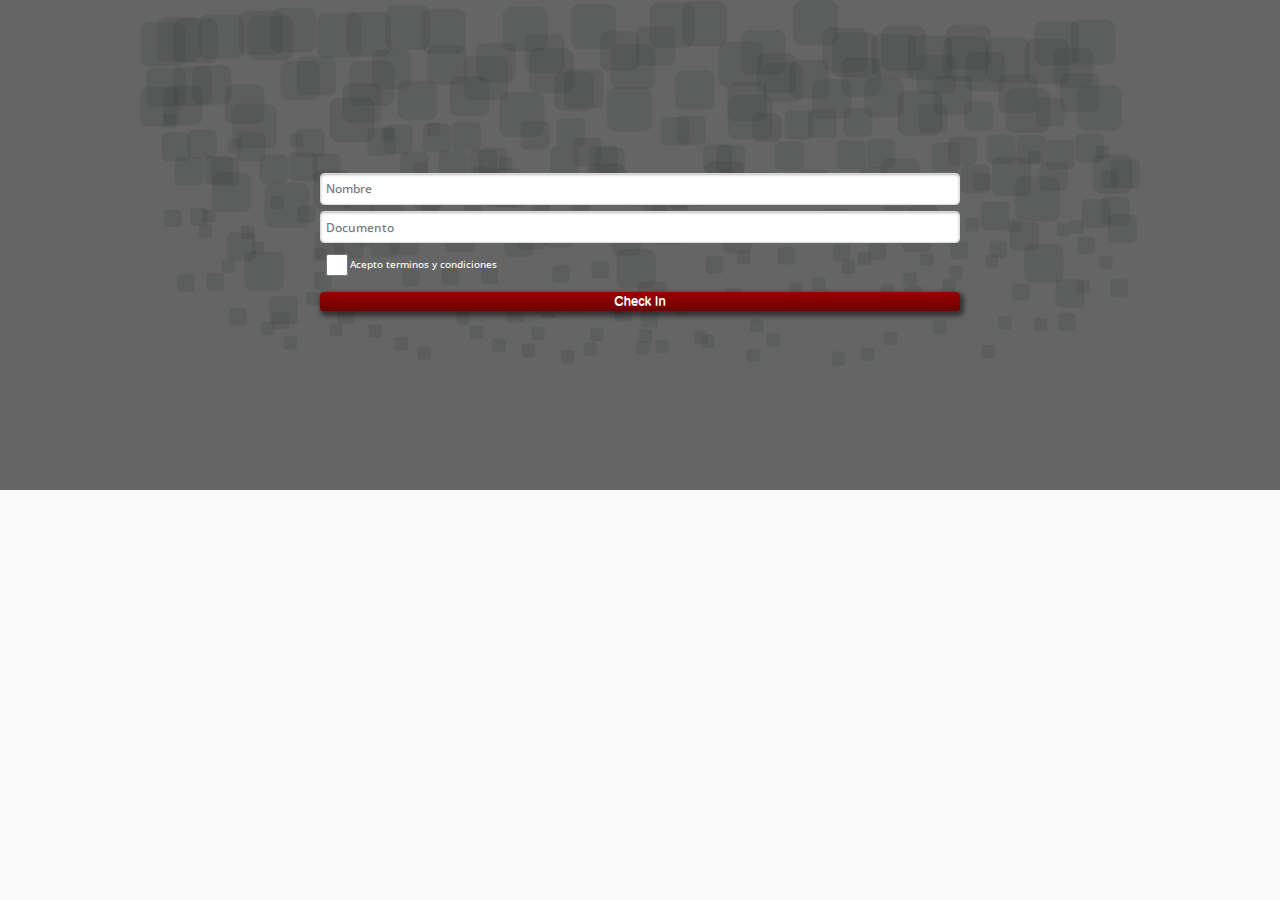
<file: log.html>
<!DOCTYPE html> 
<html>
<head>
    <meta charset="utf-8">
    <link rel="shortcut icon" href="../favicon.ico">
	<title>smartHotel</title>
    
	<meta name="viewport" content="width=device-width, initial-scale=1">
    
    <link rel="stylesheet" href="css/jquery.mobile-1.4.3.css" />
    <link rel="stylesheet" href="css/theme/jquery.mobile-1.4.3.css">
    <link rel="stylesheet" href="css/theme/jquery.mobile.theme-1.4.3.css">    
    <!-- Bootstrap core CSS -->
    <link href="css/bootstrap.css" rel="stylesheet">
    <link href="css/bootstrap-theme.css" rel="stylesheet">
    
    
    <script src="js/jquery.min.js"></script>
    <script src="js/jquery.mobile-1.4.3.min.js"></script>
    <link href="css/style.css" rel="stylesheet">
</head>
<body id="landscape">
    
<div class="bg" data-role="page" >
    <div class="bgLog">
        <div class="txtLog">
            <form role="form">
                <div class="form-group">
                    <input type="text" class="form-control input-sm" id="exampleInputEmail1" placeholder="Nombre">
                </div>
                <div class="form-group ">
                    <input type="text" class="form-control input-sm" id="exampleInputPassword1" placeholder="Documento">
                </div>
                <input type="checkbox"> <div class="terminosCond">Acepto terminos y condiciones</div>
                <button class="btnCheckIn "><a class="txtWhite" href="hotelLog.html" data-ajax="false">Check In</a></button>
            </form>
        </div>
    </div>
</div>


</body>
</html>
</file>
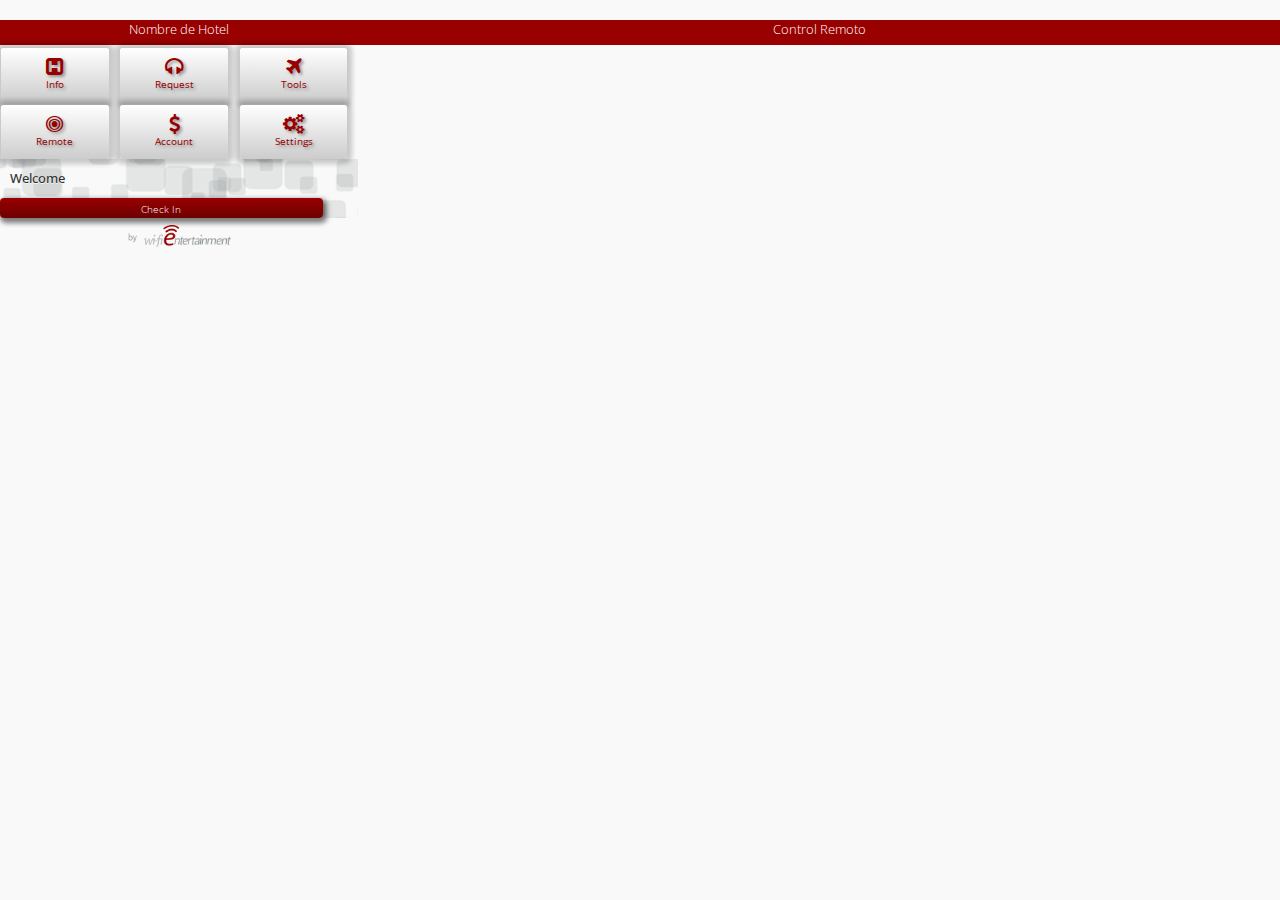
<file: remote.html>
<!DOCTYPE html> 
<html>
<head>
    <meta charset="utf-8">
    <link rel="shortcut icon" href="../favicon.ico">
	<title>smartHotel</title>
    
	<meta name="viewport" content="width=device-width, initial-scale=1">
    
    <link rel="stylesheet" href="css/jquery.mobile-1.4.3.css" />
    <link rel="stylesheet" href="css/theme/jquery.mobile-1.4.3.css">
    <script src="js/jquery.min.js"></script>
    <script src="js/jquery.mobile-1.4.3.min.js"></script>
    
    <script src="js/bootstrap.min.js"></script>
    <script src="https://ajax.googleapis.com/ajax/libs/jquery/1.11.0/jquery.min.js"></script>
    
    <link href="css/bootstrap.css" rel="stylesheet">
    <link href="css/font-awesome.css" rel="stylesheet">
    <link href="css/style.css" rel="stylesheet">
</head>
<body id="landscape">

    <div class="page sideNav">
        <div class="barTitle"><p class="titulo">Nombre de Hotel</p></div>
        <div id="navPrincipal">
            <div class="col-xs-4">
                <button class="btnPrincipal txtBtnPrincipal">
                    <a href="hotel.html" data-ajax="false"><span class="fa fa-h-square fa-2x icoBtnPrincipal"></span><p>Info</p></a>
                </button>
            </div>
            <div class="col-xs-4">
                <button class="btnPrincipal txtBtnPrincipal">
                    <a href="request.html" data-ajax="false"><span class="fa fa-headphones fa-2x icoBtnPrincipal"></span><p>Request</p></a>
                </button>
            </div>
            <div class="col-xs-4">
                <button class="btnPrincipal txtBtnPrincipal">
                    <a href="tools.html" data-ajax="false"><span class="fa fa-plane fa-2x icoBtnPrincipal"></span><p>Tools</p></a>
                </button>
            </div>
            <div class="col-xs-4">
                <button class="btnPrincipal txtBtnPrincipal">
                    <a href="remote.html" data-ajax="false"><span class="fa fa-bullseye fa-2x icoBtnPrincipal"></span><p>Remote</p></a>
                </button>
            </div>
            <div class="col-xs-4">
                <button class="btnPrincipal txtBtnPrincipal">
                    <a href="account.html" data-ajax="false"><span class="fa fa-usd fa-2x icoBtnPrincipal"></span><p>Account</p></a>
                </button>
            </div>
            <div class="col-xs-4">
                <button class="btnPrincipal txtBtnPrincipal">
                    <a href="settings.html" data-ajax="false"><span class="fa fa-cogs fa-2x icoBtnPrincipal"></span><p>Settings</p></a>
                </button>
            </div>
        </div>
        <div class="clearfix"></div>
        <div id="infoUser" class="area">
            <p class="txt">Welcome</p>
            <button class="btnCheckIn"><span class="checkIn">Check In</span></button>
        </div>
        <div class="brand"><img src="images/wifiLogo.png" alt="Wifi" height="22px" width="auto"></div>
    </div>
        
<!-- Start of page -->           
    <div class="mainContenido page" data-role="page" id="mapas" data-theme="a">
            <div class="revisionCuenta">
                <div class="barTitle"><p class="titulo">Control Remoto</p></div>
              
            </div>

    </div><!-- /page -->

</body>
</html>
</file>
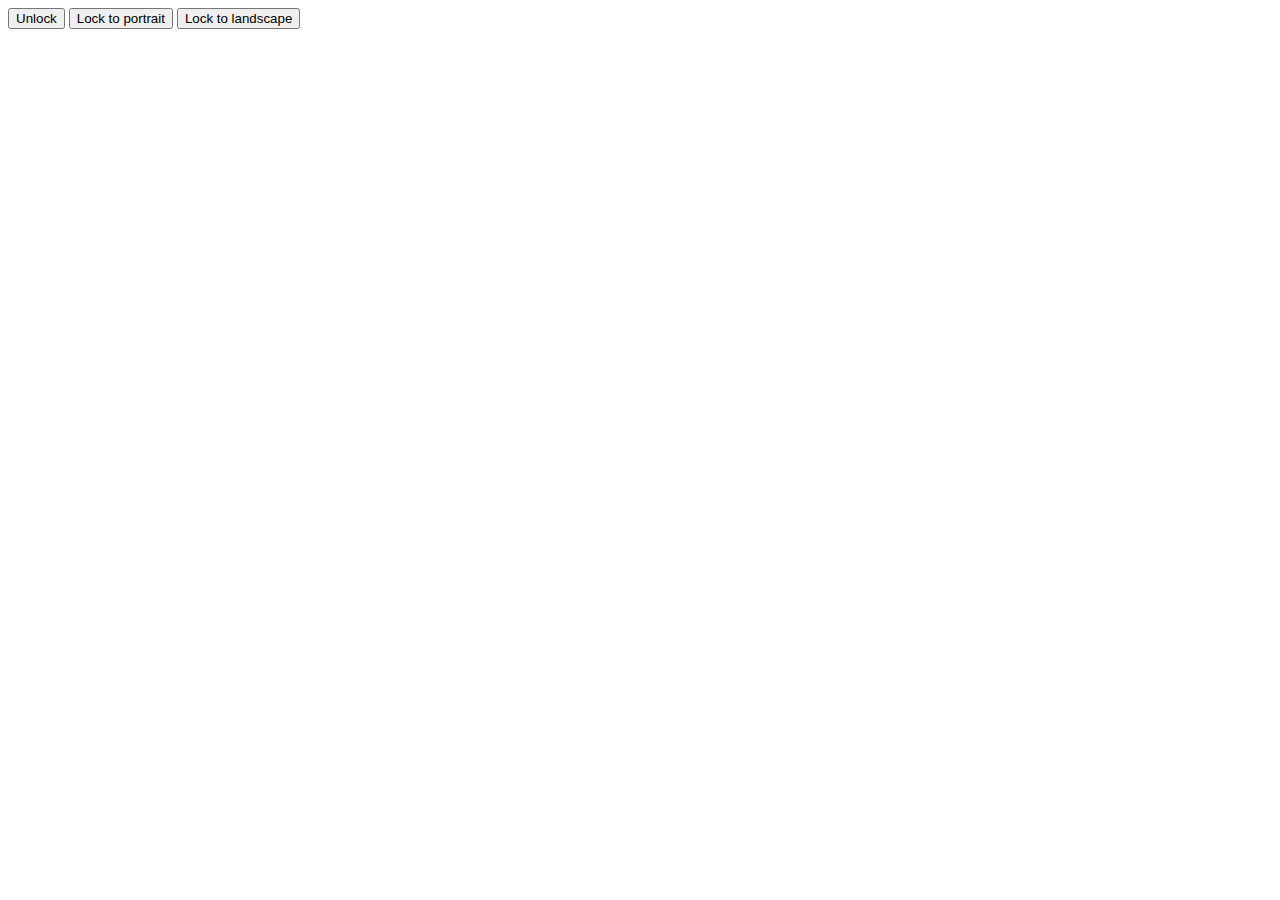
<file: screen.html>
<!DOCTYPE html>
<html>
  <head>
    <title>Screen Orientation API Example 1</title>
    <script>
      function show() {
        alert("Screen orientation state is now " + screen.orientation);
      }

      screen.addEventListener("orientationchange", show);
      window.addEventListener("load", show);
    </script>
  </head>
  <body>
    <input type='button' value='Unlock'
      onclick='screen.unlockOrientation();'>
    <input type='button' value='Lock to portrait'
      onclick="screen.lockOrientation('portrait');">
    <input type='button' value='Lock to landscape'
      onclick="screen.lockOrientation('landscape');">
  </body>
</html>
</file>
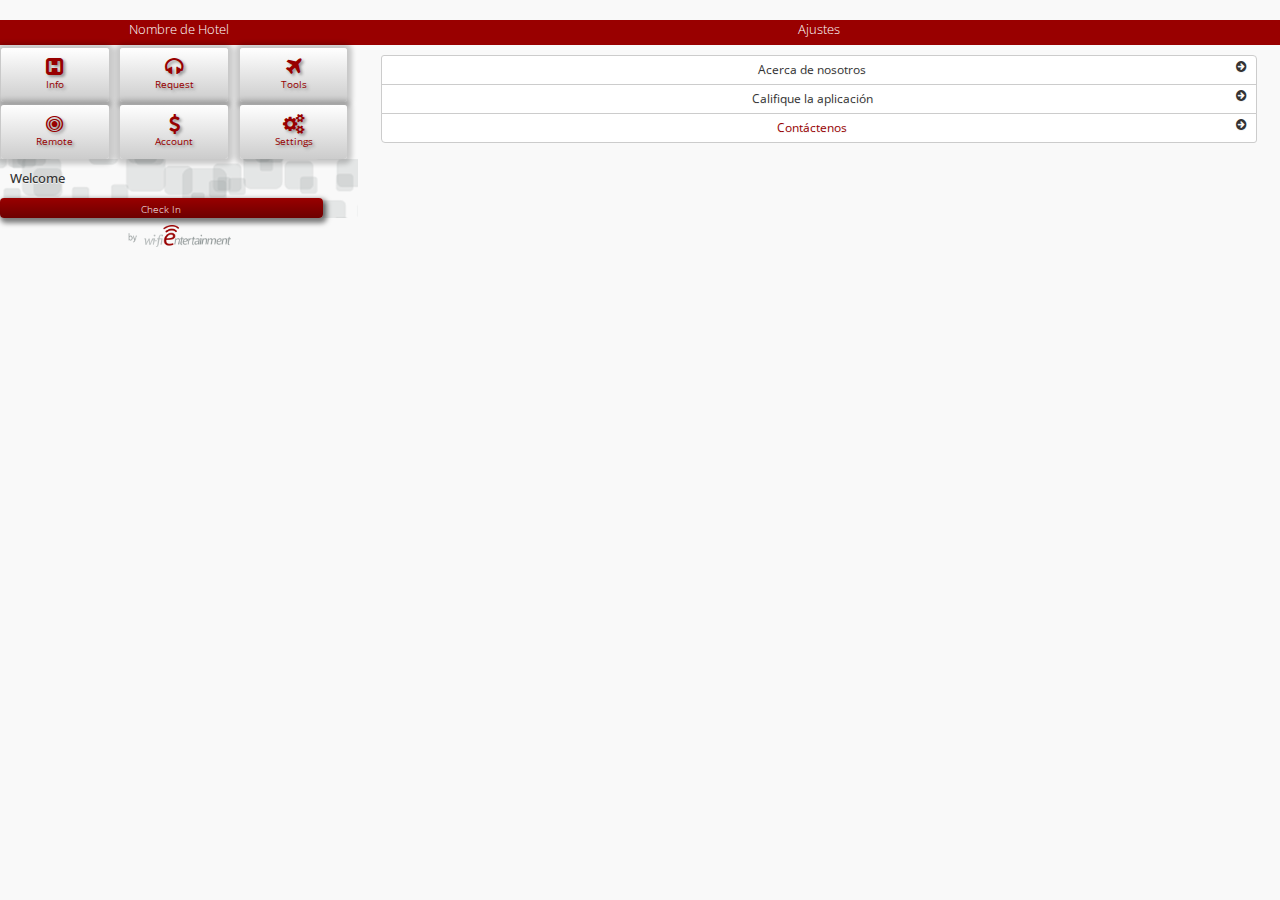
<file: settings.html>
<!DOCTYPE html> 
<html>
<head>
    <meta charset="utf-8">
    <link rel="shortcut icon" href="../favicon.ico">
	<title>smartHotel</title>
    
	<meta name="viewport" content="width=device-width, initial-scale=1">
    
    <link rel="stylesheet" href="css/jquery.mobile-1.4.3.css" />
    <link rel="stylesheet" href="css/theme/jquery.mobile-1.4.3.css">
    <script src="js/jquery.min.js"></script>
    <script src="js/jquery.mobile-1.4.3.min.js"></script>
    
    <script src="js/bootstrap.min.js"></script>
    <script src="https://ajax.googleapis.com/ajax/libs/jquery/1.11.0/jquery.min.js"></script>
    
    <link href="css/bootstrap.css" rel="stylesheet">
    <link href="css/font-awesome.css" rel="stylesheet">
    <link href="css/style.css" rel="stylesheet">
</head>
<body id="landscape">

    <div class="page sideNav">
        <div class="barTitle"><p class="titulo">Nombre de Hotel</p></div>
        <div id="navPrincipal">
            <div class="col-xs-4">
                <button class="btnPrincipal txtBtnPrincipal">
                    <a href="hotel.html" data-ajax="false"><span class="fa fa-h-square fa-2x icoBtnPrincipal"></span><p>Info</p></a>
                </button>
            </div>
            <div class="col-xs-4">
                <button class="btnPrincipal txtBtnPrincipal">
                    <a href="request.html" data-ajax="false"><span class="fa fa-headphones fa-2x icoBtnPrincipal"></span><p>Request</p></a>
                </button>
            </div>
            <div class="col-xs-4">
                <button class="btnPrincipal txtBtnPrincipal">
                    <a href="tools.html" data-ajax="false"><span class="fa fa-plane fa-2x icoBtnPrincipal"></span><p>Tools</p></a>
                </button>
            </div>
            <div class="col-xs-4">
                <button class="btnPrincipal txtBtnPrincipal">
                    <a href="remote.html" data-ajax="false"><span class="fa fa-bullseye fa-2x icoBtnPrincipal"></span><p>Remote</p></a>
                </button>
            </div>
            <div class="col-xs-4">
                <button class="btnPrincipal txtBtnPrincipal">
                    <a href="account.html" data-ajax="false"><span class="fa fa-usd fa-2x icoBtnPrincipal"></span><p>Account</p></a>
                </button>
            </div>
            <div class="col-xs-4">
                <button class="btnPrincipal txtBtnPrincipal">
                    <a href="settings.html" data-ajax="false"><span class="fa fa-cogs fa-2x icoBtnPrincipal"></span><p>Settings</p></a>
                </button>
            </div>
        </div>
        <div class="clearfix"></div>
        <div id="infoUser" class="area">
            <p class="txt">Welcome</p>
            <button class="btnCheckIn"><span class="checkIn">Check In</span></button>
        </div>
        <div class="brand"><img src="images/wifiLogo.png" alt="Wifi" height="22px" width="auto"></div>
    </div>
        
<!-- Start of page -->           
    <div class="mainContenido page" data-role="page" id="mapas" data-theme="a">
                <div class="revisionCuenta">
                <div class="barTitle"><p class="titulo">Ajustes</p></div>

                <div class="ajustes">
                    <div class="spacer"></div>
                    <div class="btn-group-vertical btn-group-sm">
                        <div type="button" class="btn btn-default">Acerca de nosotros <div class="pull-right fa fa-arrow-circle-right"></div></div>
                        <div type="button" class="btn btn-default">Califique la aplicación <div class="pull-right fa fa-arrow-circle-right"></div></div>
                        <div type="button" class="btn btn-default"><a href="mailto:info@info.com">Contáctenos</a> <div class="pull-right fa fa-arrow-circle-right"></div></div>
                    </div>
                </div>
            </div>

    </div><!-- /page -->

</body>
</html>
</file>
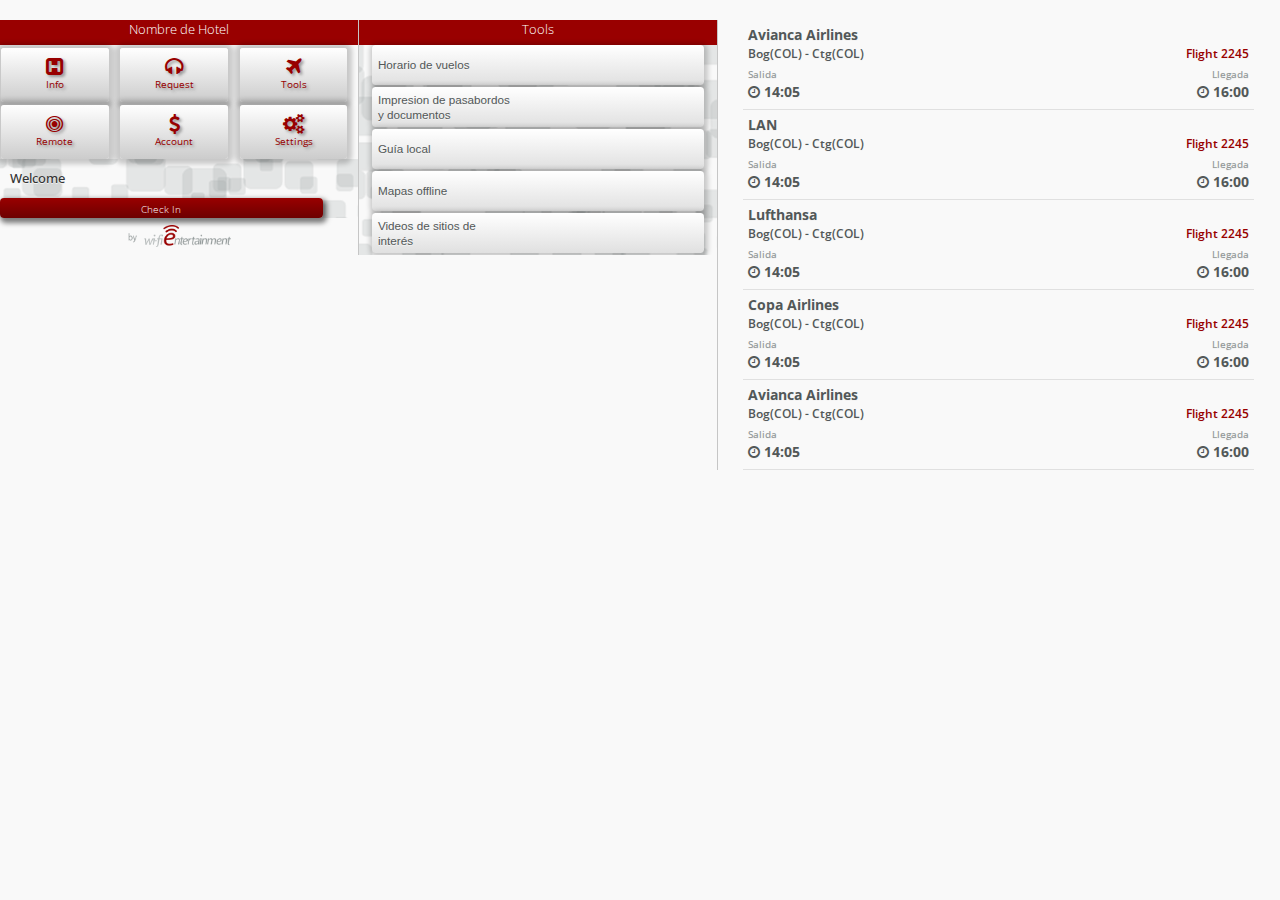
<file: tools.html>
<!DOCTYPE html> 
<html>
<head>
    <meta charset="utf-8">
    <link rel="shortcut icon" href="../favicon.ico">
	<title>smartHotel</title>
    
	<meta name="viewport" content="width=device-width, initial-scale=1">
    
    <link rel="stylesheet" href="css/jquery.mobile-1.4.3.css" />
    <link rel="stylesheet" href="css/theme/jquery.mobile-1.4.3.css">
    <script src="js/jquery.min.js"></script>
    <script src="js/jquery.mobile-1.4.3.min.js"></script>
    
    <script src="js/bootstrap.min.js"></script>
    <script src="https://ajax.googleapis.com/ajax/libs/jquery/1.11.0/jquery.min.js"></script>
    
    <link href="css/bootstrap.css" rel="stylesheet">
    <link href="css/font-awesome.css" rel="stylesheet">
    <link href="css/style.css" rel="stylesheet">
</head>
<body id="landscape">

    <div class="page sideNav">
        <div class="barTitle"><p class="titulo">Nombre de Hotel</p></div>
        <div id="navPrincipal">
            <div class="col-xs-4">
                <button class="btnPrincipal txtBtnPrincipal">
                    <a href="hotel.html " data-ajax="false"><span class="fa fa-h-square fa-2x icoBtnPrincipal"></span><p>Info</p></a>
                </button>
            </div>
            <div class="col-xs-4">
                <button class="btnPrincipal txtBtnPrincipal">
                    <a href="request.html" data-ajax="false"><span class="fa fa-headphones fa-2x icoBtnPrincipal"></span><p>Request</p></a>
                </button>
            </div>
            <div class="col-xs-4">
                <button class="btnPrincipal txtBtnPrincipal">
                    <a href="tools.html" data-ajax="false"><span class="fa fa-plane fa-2x icoBtnPrincipal"></span><p>Tools</p></a>
                </button>
            </div>
            <div class="col-xs-4">
                <button class="btnPrincipal txtBtnPrincipal">
                    <a href="remote.html" data-ajax="false"><span class="fa fa-bullseye fa-2x icoBtnPrincipal"></span><p>Remote</p></a>
                </button>
            </div>
            <div class="col-xs-4">
                <button class="btnPrincipal txtBtnPrincipal">
                    <a href="account.html" data-ajax="false"><span class="fa fa-usd fa-2x icoBtnPrincipal"></span><p>Account</p></a>
                </button>
            </div>
            <div class="col-xs-4">
                <button class="btnPrincipal txtBtnPrincipal">
                    <a href="settings.html" data-ajax="false"><span class="fa fa-cogs fa-2x icoBtnPrincipal"></span><p>Settings</p></a>
                </button>
            </div>
        </div>
        <div class="clearfix"></div>
        <div id="infoUser" class="area">
            <p class="txt">Welcome</p>
            <button class="btnCheckIn"><span class="checkIn">Check In</span></button>
        </div>
        <div class="brand"><img src="images/wifiLogo.png" alt="Wifi" height="22px" width="auto"></div>
    </div>
        
<!-- Start of page -->           
        <div class="mainContenido page" data-role="page" id="vuelos" data-theme="a">
            <div class="sideNavSubmenu">
                <div class="barTitle"><p class="titulo">Tools</p></div>
                <div id="bg submenu">
                    <button class="btnSubMenuA">
                       <a href="#vuelos" data-transition="slide">Horario de vuelos</a>
                    </button>
                    <button class="btnSubMenuA">
                        <a href="#impresion" data-transition="slide">Impresion de pasabordos <br>y documentos</a>
                    </button>
                    <button class="btnSubMenuA">
                       <a href="#" target="_blank" data-transition="slide">Guía local</a>
                    </button>
                    <button class="btnSubMenuA">
                        <a href="#mapas" data-transition="slide">Mapas offline</a>
                    </button>
                    <button class="btnSubMenuA">
                        <a href="#" target="_blank" data-transition="slide">Videos de sitios de <br>interés</a>
                    </button>
                </div>
            </div>
        
            <div class="contenido">
                <div id="info">
                    <div id="infoVuelo">
                        <div class="aerolinea">Avianca Airlines</div>
                        <div class="destino">Bog(COL) - Ctg(COL)
                            <span id="vuelo" class="pull-right">Flight 2245</span>
                        </div>
                        <div class="salida">Salida <span class="pull-right">Llegada</span></div>
                        <div class="hora">
                            <span class="fa fa-clock-o"></span> 14:05
                            <div id="horaLegada" class="pull-right"><span class="fa fa-clock-o"></span> 16:00</div>
                        </div>
                    </div>
                    <div id="infoVuelo">
                        <div class="aerolinea">LAN</div>
                        <div class="destino">Bog(COL) - Ctg(COL)
                            <span id="vuelo" class="pull-right">Flight 2245</span>
                        </div>
                        <div class="salida">Salida <span class="pull-right">Llegada</span></div>
                        <div class="hora">
                            <span class="fa fa-clock-o"></span> 14:05
                            <div id="horaLegada" class="pull-right"><span class="fa fa-clock-o"></span> 16:00</div>
                        </div>
                    </div>
                    <div id="infoVuelo">
                        <div class="aerolinea">Lufthansa</div>
                        <div class="destino">Bog(COL) - Ctg(COL)
                            <span id="vuelo" class="pull-right">Flight 2245</span>
                        </div>
                        <div class="salida">Salida <span class="pull-right">Llegada</span></div>
                        <div class="hora">
                            <span class="fa fa-clock-o"></span> 14:05
                            <div id="horaLegada" class="pull-right"><span class="fa fa-clock-o"></span> 16:00</div>
                        </div>
                    </div>
                    <div id="infoVuelo">
                        <div class="aerolinea">Copa Airlines</div>
                        <div class="destino">Bog(COL) - Ctg(COL)
                            <span id="vuelo" class="pull-right">Flight 2245</span>
                        </div>
                        <div class="salida">Salida <span class="pull-right">Llegada</span></div>
                        <div class="hora">
                            <span class="fa fa-clock-o"></span> 14:05
                            <div id="horaLegada" class="pull-right"><span class="fa fa-clock-o"></span> 16:00</div>
                        </div>
                    </div>
                    <div id="infoVuelo">
                        <div class="aerolinea">Avianca Airlines</div>
                        <div class="destino">Bog(COL) - Ctg(COL)
                            <span id="vuelo" class="pull-right">Flight 2245</span>
                        </div>
                        <div class="salida">Salida <span class="pull-right">Llegada</span></div>
                        <div class="hora">
                            <span class="fa fa-clock-o"></span> 14:05
                            <div id="horaLegada" class="pull-right"><span class="fa fa-clock-o"></span> 16:00</div>
                        </div>
                    </div>
                </div>
            </div>
    </div><!-- /page hotel -->
    
<!-- Start of page -->           
    <div class="mainContenido page" data-role="page" id="impresion" data-theme="a">
        <div class="sideNavSubmenu">
                <div class="barTitle"><p class="titulo">Tools</p></div>
                <div id="bg submenu">
                    <button class="btnSubMenuA">
                       <a href="#vuelos" data-transition="slide">Horario de vuelos</a>
                    </button>
                    <button class="btnSubMenuA">
                        <a href="#impresion" data-transition="slide">Impresion de <br>pasabordos y <br>documentos</a>
                    </button>
                    <button class="btnSubMenuA">
                       <a href="#" target="_blank" data-transition="slide">Guía local</a>
                    </button>
                    <button class="btnSubMenuA">
                        <a href="#mapas" data-transition="slide">Mapas offline</a>
                    </button>
                    <button class="btnSubMenuA">
                        <a href="#" target="_blank" data-transition="slide">Videos de sitios <br>de interés</a>
                    </button>
                </div>
            </div>
        <div class="contenido">
            <div id="info">
                <div class="infoPasabordo">
                    <a href="http://www.avianca.com/" target="_blank"><div class="aerolinea">Avianca Airlines <span class="pull-right fa fa-arrow-circle-right"></span></div></a>
                </div>
                <div class="infoPasabordo">
                    <a href="#" target="_blank"><div class="aerolinea">Copa Airlines <span class="pull-right fa fa-arrow-circle-right"></span></div></a>
                </div>
                <div class="infoPasabordo">
                    <a href="#" target="_blank"><div class="aerolinea">LAN <span class="pull-right fa fa-arrow-circle-right"></span></div></a>
                </div>
                <div class="infoPasabordo">
                    <a href="#" target="_blank"><div class="aerolinea">Lufthansa <span class="pull-right fa fa-arrow-circle-right"></span></div></a>
                </div>
            </div>
        </div>
    </div><!-- /page ofertas -->
    
<!-- Start of page -->           
    <div class="mainContenido page" data-role="page" id="mapas" data-theme="a">
        <div class="sideNavSubmenu">
                <div class="barTitle"><p class="titulo">Tools</p></div>
                <div id="bg submenu">
                    <button class="btnSubMenuA">
                       <a href="#vuelos" data-transition="slide">Horario de vuelos</a>
                    </button>
                    <button class="btnSubMenuA">
                        <a href="#impresion" data-transition="slide">Impresion de <br>pasabordos y <br>documentos</a>
                    </button>
                    <button class="btnSubMenuA">
                       <a href="#" target="_blank" data-transition="slide">Guía local</a>
                    </button>
                    <button class="btnSubMenuA">
                        <a href="#mapas" data-transition="slide">Mapas offline</a>
                    </button>
                    <button class="btnSubMenuA">
                        <a href="#" target="_blank" data-transition="slide">Videos de sitios <br>de interés</a>
                    </button>
                </div>
            </div>
        <div class="contenido">
            <div id="info">
                <h4>Mapas</h4>
            </div>
        </div>
    </div><!-- /page ofertas -->

</body>
</html>
</file>
<file: css/style.css>
/* Dalac */
@import url(http://fonts.googleapis.com/css?family=Open+Sans:300,400,600,700);

@media screen and (orientation:portrait){
    #landscape{opacity:0;}
}
@media screen and (orientation:landscape){
    #landscape{
        width: 100%;
        height: 100%;
        position: absolute;
        background-repeat: no-repeat;
        opacity:1;
    }
}

body{
    font-family: 'Open Sans', sans-serif !important;
    font-size: 1.3em;
    font-weight: 500;
    color: #333333;
    width: 100%;
    max-height:  100%;
}
.spacer{height: 10px;} .spacer2{height: 20px;} .spacer3{height: 30px;} .spacer4{height: 40px;}

.bg{ background: url(../images/bg.png) center top; background-repeat: no-repeat;}
.logoSmart{padding-top: 30px; padding-bottom: 30px; text-align: center; margin-left: auto; margin-right: auto;}
.logoWifiIntro{ padding-right: 10px; padding-top: 28px; float: right;}
.logoWifi{ padding-left: 10px; padding-top: 28px; float: left;}
.page{ padding-top: 20px;}
.barTop{
    width: 100%;
    height: 20px !important; 
    position: fixed !important; 
    top: 0px !important; 
    background: #ffffff; 
    z-index: 999;
}
/* *************** AREAS ACTIVAS */
.sideNav{
    width: 28%;
    height: 100%;
    z-index: 99;
    float: left;
    position: absolute;
}
.mainContenido .sideNavSubmenu  { float: left; margin-left: 28%;}
.mainContenido .contenido {float: right;}
.sideNavSubmenu{
    width: 28%;
    height: 100%;
    background: url(../images/bg.png) center top; background-repeat: no-repeat;
    overflow: scroll;
    border-left: 1px solid;
    border-color: rgba(198,198,198,1);
}
.contenido{
    width: 44%;
    margin-left: auto;
    margin-right: auto;
    padding-left: 2%;
    padding-right: 2%;
    overflow: scroll !important;
    overflow: hidden;
    border-left: 1px solid;
    border-color: rgba(198,198,198,1);
}
.revisionCuenta{ width: 72%; height: 100%; float: right;}
.cuenta{width: 95%; margin-left: auto; margin-right: auto;}
#titulosContenido{ padding-left: 15px; padding-right: 15px;}
#txtContenido{ padding-left: 15px!important; padding-right: 15px !important;}
/* *************** INTRO */
.intro{ height: 100%;}
.sliderIntro{
    padding-top: 20px;
    width: 90%;
    height: 100%;
    margin-left: auto;
    margin-right: auto;
    background: #000000;
}
.dotIntro{    color: red !important;}
.introForm{
    text-align: center;
    margin-left: auto;
    margin-right: auto;
}
a.btnIntro{ color: #ffffff !important; font-weight: 400!important;}
a{ color: #980000 !important; font-weight: 400!important;}
a:hover{ text-decoration: none;}
button{border: 0px !important;}
button.btnIntro{
    color: #ffffff !mportant;
    -webkit-box-shadow: 0 0 10px 5px rgba(0,0,0,0.3)!important;
    box-shadow: 0 0 10px 5px rgba(0,0,0,0.3)!important;
    text-shadow: none !important;
    
    border: 0!important;
    padding-top:.6em !important;
    padding-bottom:.6em !important;
    
    background: rgb(153,0,0); /* Old browsers */
    background: -moz-linear-gradient(top,  rgba(153,0,0,1) 49%, rgba(109,0,0,1) 100%); /* FF3.6+ */
    background: -webkit-gradient(linear, left top, left bottom, color-stop(49%,rgba(153,0,0,1)), color-stop(100%,rgba(109,0,0,1))); /* Chrome,Safari4+ */
    background: -webkit-linear-gradient(top,  rgba(153,0,0,1) 49%,rgba(109,0,0,1) 100%); /* Chrome10+,Safari5.1+ */
    background: -o-linear-gradient(top,  rgba(153,0,0,1) 49%,rgba(109,0,0,1) 100%); /* Opera 11.10+ */
    background: -ms-linear-gradient(top,  rgba(153,0,0,1) 49%,rgba(109,0,0,1) 100%); /* IE10+ */
    background: linear-gradient(to bottom,  rgba(153,0,0,1) 49%,rgba(109,0,0,1) 100%); /* W3C */
    filter: progid:DXImageTransform.Microsoft.gradient( startColorstr='#990000', endColorstr='#6d0000',GradientType=0 ); /* IE6-9 */

}
.controlgroup-textinput{
    -webkit-box-shadow: 0 0 10px 5px rgba(0,0,0,0.3);
    box-shadow: 0 0 10px 5px rgba(0,0,0,0.3);
    padding-top:.0em;
    padding-bottom:.0em;
    font-weight: 300;
}

.skipBtn{ text-decoration: none; 
    font-weight: 300; font-size: .8em; 
    text-align: center !important; margin-left: auto; margin-right: auto; color: grey;}

.bgLog{background:rgba(2,2,2,0.6); height: 100% !important; width: 100%;}
.txtLog{
    padding-top: 13%;
    padding-bottom: 14%;
    padding-left: 25%;
    padding-right: 25%;
    text-shadow: none;
    color: #ffffff;
}
.terminosCond{margin-left: 30px; padding-top: 7px; font-size: .8em; padding-bottom: 20px;}
/* *************** NAVEGACION PRINCIPAL */
.btnPrincipal{
    margin-left: 1px !important;
    margin-top: 3px !important;
    width: 90% !important; 
    height: 54px !important;
    
    -webkit-box-shadow: 0 0 5px 5px rgba(0,0,0,0.2);
    box-shadow: 0 0 5px 5px rgba(0,0,0,0.2);
    text-shadow: 2px 2px 3px #949494;
    -webkit-border-radius: 3px 3px 3px 3px;
    border-radius: 3px 3px 3px 3px;
    background: rgb(255,255,255); /* Old browsers */
    background: -moz-linear-gradient(top,  rgba(255,255,255,1) 0%, rgba(204,204,204,1) 100%); /* FF3.6+ */
    background: -webkit-gradient(linear, left top, left bottom, color-stop(0%,rgba(255,255,255,1)), color-stop(100%,rgba(204,204,204,1))); /* Chrome,Safari4+ */
    background: -webkit-linear-gradient(top,  rgba(255,255,255,1) 0%,rgba(204,204,204,1) 100%); /* Chrome10+,Safari5.1+ */
    background: -o-linear-gradient(top,  rgba(255,255,255,1) 0%,rgba(204,204,204,1) 100%); /* Opera 11.10+ */
    background: -ms-linear-gradient(top,  rgba(255,255,255,1) 0%,rgba(204,204,204,1) 100%); /* IE10+ */
    background: linear-gradient(to bottom,  rgba(255,255,255,1) 0%,rgba(204,204,204,1) 100%); /* W3C */
    filter: progid:DXImageTransform.Microsoft.gradient( startColorstr='#ffffff', endColorstr='#cccccc',GradientType=0 ); /* IE6-9 */
}
.txtBtnPrincipal{
    padding-top: 10px !important;
    padding-bottom: 10px !important;
    padding-left: 0px !important;
    padding-right: 0px !important;
    font-size: .75em !important;
    color: #980000 !important;
    font-weight: 400 !important;
    text-align: center !important;
}
.icoBtnPrincipal{
    color: #980000 !important;
    text-align: center !important;
}

/* *************** BOTONES */
.submenu{ height: 100%;}
.btnSubMenuA p, .btnSubMenuB p, .btnSubMenuC p, { max-width: 95% !important; }
.btnSubMenuA a, .btnSubMenuB a {color: #525858 !important;}

.btnSubMenuA{
    width: 93% !important;
    height: 40px;
    min-height: 30px;
    
    text-align: left;
    
    argin-top: 5px;
    margin-bottom: 2px;
    margin-left: auto;
    margin-right: auto;
    
    font-weight: 400;
    font-size: .9em;
    text-shadow: 2px 2px 3px #949494;
    
    -webkit-box-shadow: 1px 1px 5px 3px rgba(0,0,0,0.2);
    box-shadow: 1px 1px 5px 3px rgba(0,0,0,0.2);
    
    background: rgb(255,255,255); /* Old browsers */
    background: -moz-linear-gradient(top,  rgba(255,255,255,1) 0%, rgba(224,224,224,1) 100%); /* FF3.6+ */
    background: -webkit-gradient(linear, left top, left bottom, color-stop(0%,rgba(255,255,255,1)), color-stop(100%,rgba(224,224,224,1))); /* Chrome,Safari4+ */
    background: -webkit-linear-gradient(top,  rgba(255,255,255,1) 0%,rgba(224,224,224,1) 100%); /* Chrome10+,Safari5.1+ */
    background: -o-linear-gradient(top,  rgba(255,255,255,1) 0%,rgba(224,224,224,1) 100%); /* Opera 11.10+ */
    background: -ms-linear-gradient(top,  rgba(255,255,255,1) 0%,rgba(224,224,224,1) 100%); /* IE10+ */
    background: linear-gradient(to bottom,  rgba(255,255,255,1) 0%,rgba(224,224,224,1) 100%); /* W3C */
    filter: progid:DXImageTransform.Microsoft.gradient( startColorstr='#ffffff', endColorstr='#e0e0e0',GradientType=0 ); /* IE6-9 */
}
.btnSubMenuB{
    width: 93% !important;
    min-height: 25px;
    
    text-align: left;
    
    margin-top: 2px;
    margin-bottom: 2px;
    margin-left: auto;
    margin-right: auto;
    
    font-weight: 400;
    font-size: .9em;
    text-shadow: 2px 2px 3px #949494;
    color: #ffffff;
    
    -webkit-box-shadow: 1px 1px 5px 3px rgba(0,0,0,0.2);
    box-shadow: 1px 1px 5px 3px rgba(0,0,0,0.2);
    background: rgb(147,153,153); /* Old browsers */
    background: -moz-linear-gradient(top,  rgba(147,153,153,1) 0%, rgba(83,89,89,1) 100%); /* FF3.6+ */
    background: -webkit-gradient(linear, left top, left bottom, color-stop(0%,rgba(147,153,153,1)), color-stop(100%,rgba(83,89,89,1))); /* Chrome,Safari4+ */
    background: -webkit-linear-gradient(top,  rgba(147,153,153,1) 0%,rgba(83,89,89,1) 100%); /* Chrome10+,Safari5.1+ */
    background: -o-linear-gradient(top,  rgba(147,153,153,1) 0%,rgba(83,89,89,1) 100%); /* Opera 11.10+ */
    background: -ms-linear-gradient(top,  rgba(147,153,153,1) 0%,rgba(83,89,89,1) 100%); /* IE10+ */
    background: linear-gradient(to bottom,  rgba(147,153,153,1) 0%,rgba(83,89,89,1) 100%); /* W3C */
    filter: progid:DXImageTransform.Microsoft.gradient( startColorstr='#939999', endColorstr='#535959',GradientType=0 ); /* IE6-9 */
}
.btnSubMenuC{
    width: 83% !important;
    min-height: 25px;
    
    text-align: left;

    margin-top: 2px;
    margin-bottom: 2px;
    margin-left: auto;
    margin-right: 6px;
    
    font-weight: 400;
    font-size: .9em;
    text-shadow: 2px 2px 3px #949494;
    color: #980000 !important;
    float: right;
    
    -webkit-box-shadow: 1px 1px 5px 3px rgba(0,0,0,0.2);
    box-shadow: 1px 1px 5px 3px rgba(0,0,0,0.2);
    background: rgb(255,255,255); /* Old browsers */
    background: -moz-linear-gradient(top,  rgba(255,255,255,1) 0%, rgba(147,153,153,1) 100%); /* FF3.6+ */
    background: -webkit-gradient(linear, left top, left bottom, color-stop(0%,rgba(255,255,255,1)), color-stop(100%,rgba(147,153,153,1))); /* Chrome,Safari4+ */
    background: -webkit-linear-gradient(top,  rgba(255,255,255,1) 0%,rgba(147,153,153,1) 100%); /* Chrome10+,Safari5.1+ */
    background: -o-linear-gradient(top,  rgba(255,255,255,1) 0%,rgba(147,153,153,1) 100%); /* Opera 11.10+ */
    background: -ms-linear-gradient(top,  rgba(255,255,255,1) 0%,rgba(147,153,153,1) 100%); /* IE10+ */
    background: linear-gradient(to bottom,  rgba(255,255,255,1) 0%,rgba(147,153,153,1) 100%); /* W3C */
    filter: progid:DXImageTransform.Microsoft.gradient( startColorstr='#ffffff', endColorstr='#939999',GradientType=0 ); /* IE6-9 */
}

/* *************** CONTENIDO */
.line{border-bottom: 1px solid;
    border-color: #929898;
}
.nombreUsuario{font-weight: 700; font-size: 1em;}
.roomUsuario{font-weight: 300; font-size: .8em; padding-bottom: 4px; padding-top: 3px;}
.headCuenta{font-weight: 600;}
.datosCuenta, .datosUsuario{font-size: .8em}

.bgUsuarioLog{background: #525858; height:auto;}

.nombreUsuario, .roomUsuario, .headCuenta, .datosCuenta{color: #525858;}

#infoUser{
    padding-top: 10px;
}
.nombreUsuarioLog{text-shadow: none; padding: 5px; color: white;}
.datosUsuario{padding-bottom: 3px; padding-top: 3px; padding-left: 5px; padding-right: 5px;}
.area{
    background: url(../images/bg.png) center -170px;
    background-repeat: no-repeat;
    width: 100%;
    height: auto;
}
.txt{
    padding-left: 10px;
    padding-right: 10px;
}

.barTitle{ background: rgba(153,0,0,1); height: 25px;}
.titulo{color: #ffffff; text-align: center; font-weight: 300; text-shadow: none;}
.btnCheckIn{
    margin-left: auto !important;
    margin-right: auto !important;
    width: 90%;
    text-align: center;
    -webkit-border-radius: 4px 4px 4px 4px;
    border-radius: 4px 4px 4px 4px;
    -webkit-box-shadow: 2px 3px 5px 2px rgba(0,0,0,0.5);
    box-shadow: 2px 3px 5px 2px rgba(0,0,0,0.5);
    background: rgb(153,0,0); /* Old browsers */
    background: -moz-linear-gradient(top,  rgba(153,0,0,1) 0%, rgba(109,0,0,1) 100%); /* FF3.6+ */
    background: -webkit-gradient(linear, left top, left bottom, color-stop(0%,rgba(153,0,0,1)), color-stop(100%,rgba(109,0,0,1))); /* Chrome,Safari4+ */
    background: -webkit-linear-gradient(top,  rgba(153,0,0,1) 0%,rgba(109,0,0,1) 100%); /* Chrome10+,Safari5.1+ */
    background: -o-linear-gradient(top,  rgba(153,0,0,1) 0%,rgba(109,0,0,1) 100%); /* Opera 11.10+ */
    background: -ms-linear-gradient(top,  rgba(153,0,0,1) 0%,rgba(109,0,0,1) 100%); /* IE10+ */
    background: linear-gradient(to bottom,  rgba(153,0,0,1) 0%,rgba(109,0,0,1) 100%); /* W3C */
    filter: progid:DXImageTransform.Microsoft.gradient( startColorstr='#990000', endColorstr='#6d0000',GradientType=0 ); /* IE6-9 */
}
.checkIn{
    font-size: .8em !important;
    text-shadow: none !important;
    font-weight: 300 !important;
    color: white;
    text-align: center !important;
}
.brand{
    margin-top: 2%;
    height: 25px;
    text-align: center;
    bottom: 0px;
}
.labelTxt{font-size: .8em;}
.txtWhite{color: #ffffff !important;}
/* ****************************** SECTIONS */
/* *************** HOTEL */
#info h4{
    padding-left: 10px;
    padding-right: 10px;
}
#info p{
    font-size: .9em;
}

#chatArea{
    height: 250px;
    padding: 10px;
    font-size: .9em;
    width: 90%;
    margin-left: auto; margin-right: auto; 
    border: 1px solid; border-color: #E0E0E0;
    -webkit-border-radius: 6px;
    border-radius: 6px;
    overflow: scroll;
}
#infoVuelo{
    padding-left: 5px;
    padding-right: 5px;
    padding-top: 5px;
    height: 90px;
    border-bottom: 1px solid;
    border-color: #E0E0E0;
}
.aerolinea, .destino, .hora, .llegada{ width: 100%; color: #525858;}

.aerolinea, .hora{ font-weight: 700; font-size: 1.1em;}
.destino{font-weight: 600; padding-top: 0px; font-size: .9em;}
#vuelo{color: #980000; }
.salida{font-size: .8em; padding-top: 5px; color: #929898;}

.infoPasabordo{
    padding-left: 5px;
    padding-right: 5px;
    padding-top: 10px;
    height: 40px;
    border-bottom: 1px solid;
    border-color: #E0E0E0;
}
.ajustes{
    width: 95%; 
    margin-left: auto; margin-right: auto;
    text-align: left !important;
}
</file>
